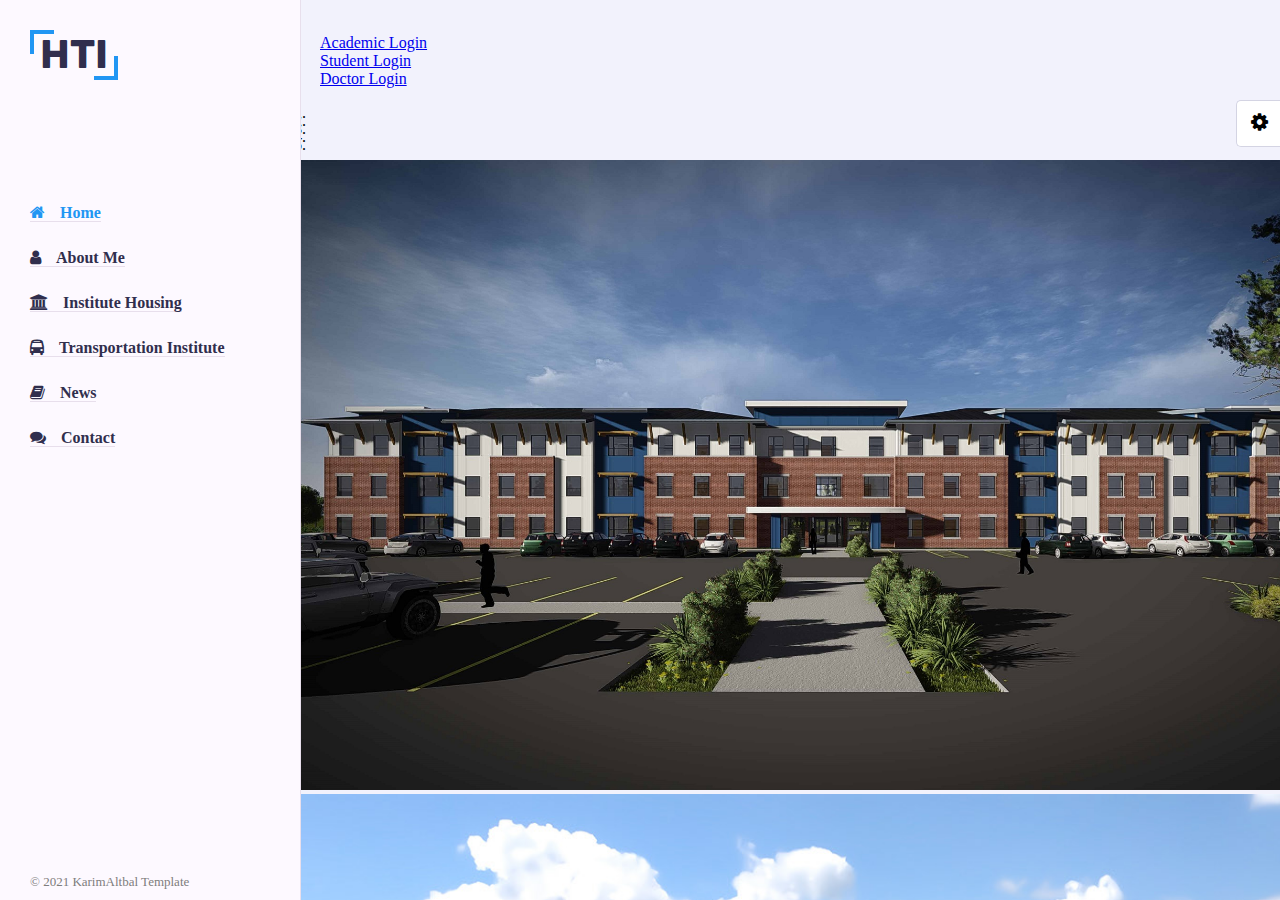
<file: index.html>
<!DOCTYPE html>
<html lang="en">
<head>
  <title>Personal Portfolio</title>
  <meta charset="utf-8">
  <meta name="viewport" content="width=device-width, initial-scale=1">
   <!-- css Files -->
   <link rel="stylesheet" href="https://cdn.jsdelivr.net/npm/bootstrap@4.6.0/dist/css/bootstrap.min.css" integrity="sha384-B0vP5xmATw1+K9KRQjQERJvTumQW0nPEzvF6L/Z6nronJ3oUOFUFpCjEUQouq2+l" crossorigin="anonymous">   
   <link rel="stylesheet" href="css/font-awesome.min.css">
   <link rel="stylesheet" href="css/skins/blue.css">
   <link rel="stylesheet" href="css/stylee.css" >

  <!-- Color Switcher -->
  <link rel="stylesheet" class="alternative-style" title="pink" href="css/skins/pink.css" disabled>
  <link rel="stylesheet" class="alternative-style" title="blue" href="css/skins/blue.css" disabled>
  <link rel="stylesheet" class="alternative-style" title="green" href="css/skins/green.css" disabled>
  <link rel="stylesheet" class="alternative-style" title="orange" href="css/skins/orange.css" disabled>
  <link rel="stylesheet" class="alternative-style" title="yellow" href="css/skins/yellow.css" disabled>
</head>
<body>

<!---------------------------------------(load of page)--------------------------------------------->
  <!--preloader-->
  <div class="preloader">
    <div class="loader">
    </div>
  </div>

<!---------------------------------------(main-container-page)--------------------------------------------->
  <!-- main container -->
  <div class="main-container-page">

<!-----------------(aside-bar)---------------------->
    <!-- Aside -->
    <div class="aside">
      <!-- logo -->
      <div class="logo">
        <a href="#">HTI</a>
      </div>
      <!-- Nav Toggler Btn -->
      <div class="nav-toggler">
        <span></span>
      </div>
      <!-- Nav -->
      <ul class="navv">
        <li><a href="#home" class="active"><i class="fa fa-home"></i>Home</a></li>
        <li><a href="#about"><i class="fa fa-user"></i>About me</a></li>
        <li><a href="#portfolio"><i class="fa fa-university"></i>Institute housing</a></li>
        <li><a href=""><i class="fa fa-bus"></i>Transportation Institute</a></li>
        <li><a href=""><i class="fa fa-book"></i>News</a></li>
        <li><a href="#Contact"><i class="fa fa-comments"></i>Contact</a></li>
      </ul>
      <!-- copyright -->
      <div class="copyright-text">
        &copy; 2021 KarimAltbal Template
      </div>
    </div>
    <!-- Aside End -->
    
<!---------------------------------------(main-content)--------------------------------------------->
    <!-- main content -->
    <div class="main-content">
<!---------------------------------------(section content)------------------------------------------->
      <!-- Home section -->
      <section class="home section active" id="home">
        <div class="container">

          <!--start Nav-->
          <nav class="navbar navbar-dark bg-primary">
            <a class="navbar-brand" href="#">HTI</a>
            <ul class="nav justify-content-end ml-auto">
              <li class="nav-item">
                <a class="nav-link badge badge-dark" href="#">Academic Login</a>
              </li>
              <li class="nav-item">
                <a class="nav-link badge badge-dark" href="#">Student Login</a>
              </li>
              <li class="nav-item">
                <a class="nav-link badge badge-dark" href="#">Doctor Login</a>
              </li>
            </ul>
          </nav>
          <!--end Nav-->
                
          <!---------------->
          <!--start header-->
          <header>
            <div id="carouselExampleIndicators" class="carousel slide" data-ride="carousel">
                  <div class="ovarlary_image"></div>
                    <ol class="carousel-indicators">
                      <li data-target="#carouselExampleIndicators" data-slide-to="0" class="active"></li>
                      <li data-target="#carouselExampleIndicators" data-slide-to="1"></li>
                      <li data-target="#carouselExampleIndicators" data-slide-to="2"></li>
                      <li data-target="#carouselExampleIndicators" data-slide-to="3"></li>
                      <li data-target="#carouselExampleIndicators" data-slide-to="4"></li>
                    </ol>
                    <div class="carousel-inner">
                      <div class="carousel-item active">
                        <img src="images/housing/Mainstreet-Cropped.jpg" class="d-block w-100" alt="...">
                      </div>
                      <div class="carousel-item">
                        <img src="images/housing/a1.jpg" class="d-block w-100" alt="...">
                      </div>
                      <div class="carousel-item">
                        <img src="images/housing/a2.jpg" class="d-block w-100" alt="...">
                      </div>
                      <div class="carousel-item">
                        <img src="images/housing/a3.jpg" class="d-block w-100" alt="...">
                      </div>
                      <div class="carousel-item">
                        <img src="images/housing/a4.jpg" class="d-block w-100" alt="...">
                      </div>
                    </div>
                </div>
                <!--<svg xmlns="http://www.w3.org/2000/svg" viewBox="0 0 1440 320"><path fill="#f2f2fc" fill-opacity="1" d="M0,128L120,154.7C240,181,480,235,720,224C960,213,1200,139,1320,101.3L1440,64L1440,320L1320,320C1200,320,960,320,720,320C480,320,240,320,120,320L0,320Z"></path></svg>-->
                <div class="ovarlay2"></div>
              </header> 
            <!--end header-->

            <!--start download-->
              <section class="download">
                <div class="container">
                  <div class="content-download">
                    <p>Higher Technological Institute</p>
                    <p>VR 360°</p>
                    <button class="btn btn-danger">watch now</button>
                  </div>
                </div>
              </section>
            <!--end download-->

            <!--start height-->
            <section class="hh">
            </section>
            <!--end height-->

            <!--start comment-->

            <section class='contact-us' id='contact-us'>
              <div class='container'>
                <div class='heading text-center'>
                  <i class='fa fa-comment fa-5x'></i>
                  <h2>Your-Comment</h2>
                </div>
                <div class='row'>
                  <div class='containt col-md-6'>
                    <input class='form-control form-group  input-lg' placeholder='User-Name' type='text'/>
                    <input class='form-control form-group  input-lg' placeholder='E-Mail' type='email'/>
                    <input class='form-control form-group input-lg' placeholder='Call-Phone' type='text'/>
                  </div>
                  <div class='containt col-md-6'>
                    <textarea class='input-lg form-control form-group' placeholder='Your Message'></textarea>
                    <button class='btn btn-primary btn-block btn-lg'>Submit</button>
                  </div>
                </div>
              </div>
            </section>
            
            <!--end comment-->

            
            <!--start footer-->
              <footer>
                <div class="conect-footer">
                  <p>© 2021 KarimAltbal Template</p>
                </div>
              </footer>
            <!--end footar-->


        </div>
      </section>
      <!-- Home section End -->

<!---------------------------------------( start About section)--------------------------------------------->
    
      <!-- About section -->
      <section class="about section" id="about">
        <div class="container">
          <div class="row">
            <div class="section-tittle padd-15">
              <h2>About Me</h2>
            </div>
          </div>
          <div class="row">
            <div class="about-content padd-15">
              <div class="row">
                <div class="about-text padd-15">
                  <h3>I'm Aya AbuElsoud <span>web Developer</span> </h3>
                  <p>Hi! My name is Aya AbuElsoud. I am a Web Developer, and I'm a very passionate, Fast learner, and dedicated to my work.
                    I enjoy every step of the design process, from discussion and collaboration.</p>
                </div>
              </div>

              <div class="row">
                <div class="personal-info padd-15">
                  <div class="row">
                    <div class="info-item padd-15">
                      <p>Birthday : <span>1 September 1998</span></p>
                    </div>
                    <div class="info-item padd-15">
                      <p>Age :<span>22</span></p>
                    </div>
                    <div class="info-item padd-15">
                      <p>Email : <span>info@gmail.com</span></p>
                    </div>
                    <div class="info-item padd-15">
                      <p>Degree : <span>Computer Science</span></p>
                    </div>
                    <div class="info-item padd-15">
                      <p> Phone : <span>+91 8800 000 000</span></p>
                    </div>
                    <div class="info-item padd-15">
                      <p>City : <span>Mansoura, Egypt</span></p>
                    </div>
                  </div>

                  <div class="row">
                    <div class="buttons padd-15">
                      <a href="#" class="btn">Download CV</a>
                      <a href="#Contact" class="btn hire-me">Hire Me</a>
                    </div>
                  </div>

                </div>

                <div class="skills padd-15">
                  <div class="row">
                    <div class="skill-item padd-15">
                      <h5>HTML</h5>
                      <div class="progress">
                        <div class="progress-in" style="width: 95%;"></div>
                        <div class="skill-percent">95%</div>
                      </div>
                    </div>

                    <div class="skill-item padd-15">
                      <h5>CSS</h5>
                      <div class="progress">
                        <div class="progress-in" style="width: 90%;"></div>
                        <div class="skill-percent">90%</div>
                      </div>
                    </div>

                    <div class="skill-item padd-15">
                      <h5>javascript</h5>
                      <div class="progress">
                        <div class="progress-in" style="width: 60%;"></div>
                        <div class="skill-percent">60%</div>
                      </div>
                    </div>

                    <div class="skill-item padd-15">
                      <h5>Bootstrab</h5>
                      <div class="progress">
                        <div class="progress-in" style="width: 80%;"></div>
                        <div class="skill-percent">80%</div>
                      </div>
                    </div>

                  </div>
                </div>
              </div>

              <div class="row">
                <div class="education padd-15">
                  <h3 class="title">Education</h3>
                  <div class="row">
                    <div class="timeline-box padd-15">
                      <div class="timeline shadow-dark">
                        <!-- Timeline Item -->
                        <div class="timeline-item">
                          <div class="circle-dot"></div>
                          <h6 class="timeline-date"><i class="fa fa-calendar"></i> 2016 - 2020</h6>
                          <h4 class="timeline-tittle">Bachelor Degree</h4>
                          <p class="timeline-text">
                            Bachelor of computer science, Faculty of Computers and Information, Mansoura University, Egypt.
                          </p>
                        </div>
                        <!-- Timeline Item End -->
                      </div>
                    </div>
                  </div>
                </div>

                <div class="experience padd-15">
                  <h3 class="title">Experience</h3>
                  <div class="row">
                    <div class="timeline-box padd-15">
                      <div class="timeline shadow-dark">

                        <!-- Timeline Item -->
                        <div class="timeline-item">
                          <div class="circle-dot"></div>
                          <h6 class="timeline-date"><i class="fa fa-calendar"></i>August to November 2020</h6>
                          <h4 class="timeline-tittle">Youth Enablement for freelancing - MCIT<br>web development track - full stack training at YAT Learning Solutions
                          </h4>
                          <p class="timeline-text">
                            Soft Skills [from 16 to 20 August 2020]<br>
                            web development track - full stack training at YAT Learning Solutions <br>
                            180 Hours [August 31 / 2020 - November 2 / 2020]<br>
                            Studied: HTML5 & CSS3, JavaScript, UI/UX Design basic, jQuery, Bootstrap, My SQL,PHP, Laravel
                          </p>
                        </div>
                        <!-- Timeline Item End -->
                        <!-- Timeline Item -->
                        <div class="timeline-item">
                          <div class="circle-dot"></div>
                          <h6 class="timeline-date"><i class="fa fa-calendar"></i>August 17 - October 4 /2020</h6>
                          <h4 class="timeline-tittle">Dot Net (Web development) summer training at Information Technology Institute (ITI)</h4>
                          <p class="timeline-text">
                            Online Training at ITI Mansoura branch, 120 Hour, Studied: C#, SQL Server, ASP.NET
                          </p>
                        </div>
                        <!-- Timeline Item End -->
                      </div>
                    </div>
                  </div>
                </div>
              </div>
            </div>
          </div>
        </div>
      </section>
      <!-- About section End-->

<!---------------------------------------( end About section)--------------------------------------------->


<!---------------------------------------( start Institute housing section)--------------------------------------------->

      <!-- Projects section -->
      <section class="Portfolio section" id="portfolio">
        <div class="container">
          <div class="section-tittle padd-15">
            <h2>Institute housing</h2>
          </div>
          <div class="row">
                <div class="container-items">
                  <div class="items-img">
                    <a href="http://www.hti.edu.eg/ar/"><img class="img-thumbnail" src="images/home.jpg"></a>
                  </div>
                  <div class="items-ovarlay">
                    
                  </div>
                </div>
                <div class="container-items">
                  <div class="items-img">
                    <a href="www.google.com"><img class="img-thumbnail" src="images/home.jpg"></a>
                  </div>
                  <div class="items-ovarlay">
                    <h4>Html</h4>
                  </div>
                </div>
                <div class="container-items">
                  <div class="items-img">
                    <a href="www.google.com"><img class="img-thumbnail" src="images/home.jpg"></a>
                  </div>
                  <div class="items-ovarlay">
                    <h4>Html</h4>
                  </div>
                </div>
                <div class="container-items">
                  <div class="items-img">
                    <a href="www.google.com"><img class="img-thumbnail" src="images/home.jpg"></a>
                  </div>
                  <div class="items-ovarlay">
                    <h4>Html</h4>
                  </div>
                </div>
                <div class="container-items">
                  <div class="items-img">
                    <a href="www.google.com"><img class="img-thumbnail" src="images/home.jpg"></a>
                  </div>
                  <div class="items-ovarlay">
                    <h4>Html</h4>
                  </div>
                </div>
                <div class="container-items">
                  <div class="items-img">
                    <a href="www.google.com"><img class="img-thumbnail" src="images/home.jpg"></a>
                  </div>
                  <div class="items-ovarlay">
                    <h4>Html</h4>
                  </div>
                </div>
            </div>
          </div>
      </section>
      <!-- Projects section End -->

<!---------------------------------------( end Institute housing section)--------------------------------------------->
      

<!---------------------------------------( start Contact section)--------------------------------------------->

      <!-- Contact section -->
      <section class="Contact section" id="Contact">
        <div class="container">
          <div class="row">
            <div class="section-tittle padd-15">
              <h2>Contact-us</h2>
            </div>
          </div>
          <div class="row">
            <!-- contact-info-item -->
            <div class="contact-info-item padd-15">
              <div class="icon"><i class="fa fa-phone"></i></div>
              <h4>Call Us On</h4>
              <p>+01 128 596 367</p>
            </div>
            <!-- contact-info-item End -->

            <!-- contact-info-item -->
            <div class="contact-info-item padd-15">
              <div class="icon"><i class="fa fa-map-marker"></i></div>
              <h4>Office</h4>
              <p>10th Ramadan, Al-Sharkia, Egypt</p>
            </div>
            <!-- contact-info-item End -->

            <!-- contact-info-item -->
            <div class="contact-info-item padd-15">
              <div class="icon"><i class="fa fa-envelope"></i></div>
              <h4>Email</h4>
              <p>info@gmail.com</p>
            </div>
            <!-- contact-info-item End -->
          </div>

          <!-- Contact form -->
          <div class="row">
            <form class="contact-form padd-15">
              <div class="row">
                <div class="form-item col-6 padd-15">
                  <div class="form-group">
                    <input type="text" class="form-control" placeholder="Name*" required>
                  </div>
                </div>

                <div class="form-item col-6 padd-15">
                  <div class="form-group">
                    <input type="text" class="form-control" placeholder="Email*" required>
                  </div>
                </div>
              </div>

              <div class="row">
                  <div class="form-item col-12 padd-15">
                    <div class="form-group">
                      <input type="text" class="form-control" placeholder="Sunject*" required>
                    </div>
                  </div>
              </div>

              <div class="row">
                  <div class="form-item col-12 padd-15">
                    <div class="form-group">
                      <textarea class="form-control" placeholder="Your Message..*" required></textarea>
                    </div>
                  </div>
              </div>

              <div class="row">
                  <div class="col-12 padd-15">
                    <button type="submit" class="btn">Send Message</button>
                  </div>
              </div>

            </form>
          </div>
          <!--Contact form End-->

        </div>
      </section>
      <!-- Contact section End -->

    </div>
    <!-- main content End -->
  </div>
  <!-- main container End -->

<!---------------------------------------( end Contact section)--------------------------------------------->



<!---------------------------------------(load of page)--------------------------------------------->

  <!--Color style switcher-->
  <div class="style-switcher">
    <div class="toggle-style-switcher">
      <i class="fa fa-cog fa-spin"></i>
    </div>

    <h5>Style Switcher</h5>
    <ul>
      <li><a href="javascript:void(0);" title="pink" style="background-color: #ec1839" onclick="setActiveStyle('pink')"></a> </li>
      <li><a href="javascript:void(0);" title="blue" style="background-color: #2196f3" onclick="setActiveStyle('blue')"></a> </li>
      <li><a href="javascript:void(0);" title="green" style="background-color: #72b626" onclick="setActiveStyle('green')"></a> </li>
      <li><a href="javascript:void(0);" title="orange" style="background-color: #fa5b0f" onclick="setActiveStyle('orange')"></a></li>
      <li><a href="javascript:void(0);" title="yellow" style="background-color: #ffb400" onclick="setActiveStyle('yellow')"></a></li>
    </ul>
    
    <h5>Body Skin</h5>
    <label>
      <input type="radio" class="body-skin" name="body-style" value="light" checked> Light
    </label>
    <label>
      <input type="radio" class="body-skin" name="body-style" value="dark"> Dark
    </label>
  </div>
  <!--Color style switcher End-->
  
  <!---------------------------------------(load of page)--------------------------------------------->

  <!--JS-->
  <script src="https://code.jquery.com/jquery-3.5.1.slim.min.js" integrity="sha384-DfXdz2htPH0lsSSs5nCTpuj/zy4C+OGpamoFVy38MVBnE+IbbVYUew+OrCXaRkfj" crossorigin="anonymous"></script>
  <script src="https://cdn.jsdelivr.net/npm/popper.js@1.16.1/dist/umd/popper.min.js" integrity="sha384-9/reFTGAW83EW2RDu2S0VKaIzap3H66lZH81PoYlFhbGU+6BZp6G7niu735Sk7lN" crossorigin="anonymous"></script>
  <script src="https://cdn.jsdelivr.net/npm/bootstrap@4.6.0/dist/js/bootstrap.min.js" integrity="sha384-+YQ4JLhjyBLPDQt//I+STsc9iw4uQqACwlvpslubQzn4u2UU2UFM80nGisd026JF" crossorigin="anonymous"></script>  <script src="js/script.js"></script>
  <script src="js/ColorSwitcher.js"></script>
</body>
</html>
</file>
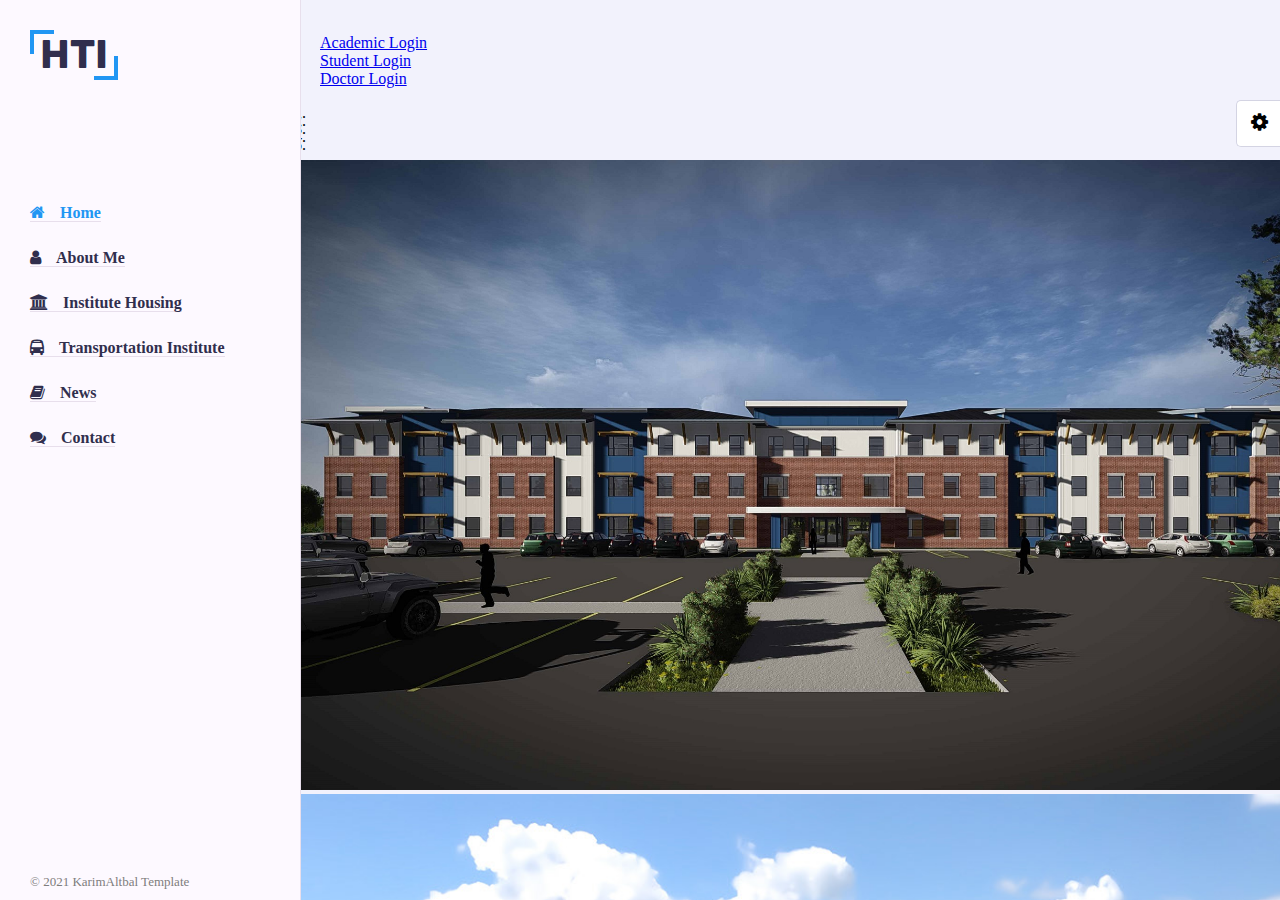
<file: Portfolio Project for Web Design for Everybody Capstonee/index.html>
<!DOCTYPE html>
<html lang="en">
<head>
  <title>Personal Portfolio</title>
  <meta charset="utf-8">
  <meta name="viewport" content="width=device-width, initial-scale=1">
   <!-- css Files -->
   <link rel="stylesheet" href="https://cdn.jsdelivr.net/npm/bootstrap@4.6.0/dist/css/bootstrap.min.css" integrity="sha384-B0vP5xmATw1+K9KRQjQERJvTumQW0nPEzvF6L/Z6nronJ3oUOFUFpCjEUQouq2+l" crossorigin="anonymous">   
   <link rel="stylesheet" href="css/font-awesome.min.css">
   <link rel="stylesheet" href="css/skins/blue.css">
   <link rel="stylesheet" href="css/stylee.css" >

  <!-- Color Switcher -->
  <link rel="stylesheet" class="alternative-style" title="pink" href="css/skins/pink.css" disabled>
  <link rel="stylesheet" class="alternative-style" title="blue" href="css/skins/blue.css" disabled>
  <link rel="stylesheet" class="alternative-style" title="green" href="css/skins/green.css" disabled>
  <link rel="stylesheet" class="alternative-style" title="orange" href="css/skins/orange.css" disabled>
  <link rel="stylesheet" class="alternative-style" title="yellow" href="css/skins/yellow.css" disabled>
</head>
<body>

<!---------------------------------------(load of page)--------------------------------------------->
  <!--preloader-->
  <div class="preloader">
    <div class="loader">
    </div>
  </div>

<!---------------------------------------(main-container-page)--------------------------------------------->
  <!-- main container -->
  <div class="main-container-page">

<!-----------------(aside-bar)---------------------->
    <!-- Aside -->
    <div class="aside">
      <!-- logo -->
      <div class="logo">
        <a href="#">HTI</a>
      </div>
      <!-- Nav Toggler Btn -->
      <div class="nav-toggler">
        <span></span>
      </div>
      <!-- Nav -->
      <ul class="navv">
        <li><a href="#home" class="active"><i class="fa fa-home"></i>Home</a></li>
        <li><a href="#about"><i class="fa fa-user"></i>About me</a></li>
        <li><a href="#portfolio"><i class="fa fa-university"></i>Institute housing</a></li>
        <li><a href=""><i class="fa fa-bus"></i>Transportation Institute</a></li>
        <li><a href=""><i class="fa fa-book"></i>News</a></li>
        <li><a href="#Contact"><i class="fa fa-comments"></i>Contact</a></li>
      </ul>
      <!-- copyright -->
      <div class="copyright-text">
        &copy; 2021 KarimAltbal Template
      </div>
    </div>
    <!-- Aside End -->
    
<!---------------------------------------(main-content)--------------------------------------------->
    <!-- main content -->
    <div class="main-content">
<!---------------------------------------(section content)------------------------------------------->
      <!-- Home section -->
      <section class="home section active" id="home">
        <div class="container">

          <!--start Nav-->
          <nav class="navbar navbar-dark bg-primary">
            <a class="navbar-brand" href="#">HTI</a>
            <ul class="nav justify-content-end ml-auto">
              <li class="nav-item">
                <a class="nav-link badge badge-dark" href="#">Academic Login</a>
              </li>
              <li class="nav-item">
                <a class="nav-link badge badge-dark" href="#">Student Login</a>
              </li>
              <li class="nav-item">
                <a class="nav-link badge badge-dark" href="#">Doctor Login</a>
              </li>
            </ul>
          </nav>
          <!--end Nav-->
                
          <!---------------->
          <!--start header-->
          <header>
            <div id="carouselExampleIndicators" class="carousel slide" data-ride="carousel">
                  <div class="ovarlary_image"></div>
                    <ol class="carousel-indicators">
                      <li data-target="#carouselExampleIndicators" data-slide-to="0" class="active"></li>
                      <li data-target="#carouselExampleIndicators" data-slide-to="1"></li>
                      <li data-target="#carouselExampleIndicators" data-slide-to="2"></li>
                      <li data-target="#carouselExampleIndicators" data-slide-to="3"></li>
                      <li data-target="#carouselExampleIndicators" data-slide-to="4"></li>
                    </ol>
                    <div class="carousel-inner">
                      <div class="carousel-item active">
                        <img src="images/housing/Mainstreet-Cropped.jpg" class="d-block w-100" alt="...">
                      </div>
                      <div class="carousel-item">
                        <img src="images/housing/a1.jpg" class="d-block w-100" alt="...">
                      </div>
                      <div class="carousel-item">
                        <img src="images/housing/a2.jpg" class="d-block w-100" alt="...">
                      </div>
                      <div class="carousel-item">
                        <img src="images/housing/a3.jpg" class="d-block w-100" alt="...">
                      </div>
                      <div class="carousel-item">
                        <img src="images/housing/a4.jpg" class="d-block w-100" alt="...">
                      </div>
                    </div>
                </div>
                <!--<svg xmlns="http://www.w3.org/2000/svg" viewBox="0 0 1440 320"><path fill="#f2f2fc" fill-opacity="1" d="M0,128L120,154.7C240,181,480,235,720,224C960,213,1200,139,1320,101.3L1440,64L1440,320L1320,320C1200,320,960,320,720,320C480,320,240,320,120,320L0,320Z"></path></svg>-->
                <div class="ovarlay2"></div>
              </header> 
            <!--end header-->

            <!--start download-->
              <section class="download">
                <div class="container">
                  <div class="content-download">
                    <p>Higher Technological Institute</p>
                    <p>VR 360°</p>
                    <button class="btn btn-danger">watch now</button>
                  </div>
                </div>
              </section>
            <!--end download-->

            <!--start height-->
            <section class="hh">
            </section>
            <!--end height-->

            <!--start comment-->

            <section class='contact-us' id='contact-us'>
              <div class='container'>
                <div class='heading text-center'>
                  <i class='fa fa-comment fa-5x'></i>
                  <h2>Your-Comment</h2>
                </div>
                <div class='row'>
                  <div class='containt col-md-6'>
                    <input class='form-control form-group  input-lg' placeholder='User-Name' type='text'/>
                    <input class='form-control form-group  input-lg' placeholder='E-Mail' type='email'/>
                    <input class='form-control form-group input-lg' placeholder='Call-Phone' type='text'/>
                  </div>
                  <div class='containt col-md-6'>
                    <textarea class='input-lg form-control form-group' placeholder='Your Message'></textarea>
                    <button class='btn btn-primary btn-block btn-lg'>Submit</button>
                  </div>
                </div>
              </div>
            </section>
            
            <!--end comment-->

            
            <!--start footer-->
              <footer>
                <div class="conect-footer">
                  <p>© 2021 KarimAltbal Template</p>
                </div>
              </footer>
            <!--end footar-->


        </div>
      </section>
      <!-- Home section End -->

<!---------------------------------------( start About section)--------------------------------------------->
    
      <!-- About section -->
      <section class="about section" id="about">
        <div class="container">
          <div class="row">
            <div class="section-tittle padd-15">
              <h2>About Me</h2>
            </div>
          </div>
          <div class="row">
            <div class="about-content padd-15">
              <div class="row">
                <div class="about-text padd-15">
                  <h3>I'm Aya AbuElsoud <span>web Developer</span> </h3>
                  <p>Hi! My name is Aya AbuElsoud. I am a Web Developer, and I'm a very passionate, Fast learner, and dedicated to my work.
                    I enjoy every step of the design process, from discussion and collaboration.</p>
                </div>
              </div>

              <div class="row">
                <div class="personal-info padd-15">
                  <div class="row">
                    <div class="info-item padd-15">
                      <p>Birthday : <span>1 September 1998</span></p>
                    </div>
                    <div class="info-item padd-15">
                      <p>Age :<span>22</span></p>
                    </div>
                    <div class="info-item padd-15">
                      <p>Email : <span>info@gmail.com</span></p>
                    </div>
                    <div class="info-item padd-15">
                      <p>Degree : <span>Computer Science</span></p>
                    </div>
                    <div class="info-item padd-15">
                      <p> Phone : <span>+91 8800 000 000</span></p>
                    </div>
                    <div class="info-item padd-15">
                      <p>City : <span>Mansoura, Egypt</span></p>
                    </div>
                  </div>

                  <div class="row">
                    <div class="buttons padd-15">
                      <a href="#" class="btn">Download CV</a>
                      <a href="#Contact" class="btn hire-me">Hire Me</a>
                    </div>
                  </div>

                </div>

                <div class="skills padd-15">
                  <div class="row">
                    <div class="skill-item padd-15">
                      <h5>HTML</h5>
                      <div class="progress">
                        <div class="progress-in" style="width: 95%;"></div>
                        <div class="skill-percent">95%</div>
                      </div>
                    </div>

                    <div class="skill-item padd-15">
                      <h5>CSS</h5>
                      <div class="progress">
                        <div class="progress-in" style="width: 90%;"></div>
                        <div class="skill-percent">90%</div>
                      </div>
                    </div>

                    <div class="skill-item padd-15">
                      <h5>javascript</h5>
                      <div class="progress">
                        <div class="progress-in" style="width: 60%;"></div>
                        <div class="skill-percent">60%</div>
                      </div>
                    </div>

                    <div class="skill-item padd-15">
                      <h5>Bootstrab</h5>
                      <div class="progress">
                        <div class="progress-in" style="width: 80%;"></div>
                        <div class="skill-percent">80%</div>
                      </div>
                    </div>

                  </div>
                </div>
              </div>

              <div class="row">
                <div class="education padd-15">
                  <h3 class="title">Education</h3>
                  <div class="row">
                    <div class="timeline-box padd-15">
                      <div class="timeline shadow-dark">
                        <!-- Timeline Item -->
                        <div class="timeline-item">
                          <div class="circle-dot"></div>
                          <h6 class="timeline-date"><i class="fa fa-calendar"></i> 2016 - 2020</h6>
                          <h4 class="timeline-tittle">Bachelor Degree</h4>
                          <p class="timeline-text">
                            Bachelor of computer science, Faculty of Computers and Information, Mansoura University, Egypt.
                          </p>
                        </div>
                        <!-- Timeline Item End -->
                      </div>
                    </div>
                  </div>
                </div>

                <div class="experience padd-15">
                  <h3 class="title">Experience</h3>
                  <div class="row">
                    <div class="timeline-box padd-15">
                      <div class="timeline shadow-dark">

                        <!-- Timeline Item -->
                        <div class="timeline-item">
                          <div class="circle-dot"></div>
                          <h6 class="timeline-date"><i class="fa fa-calendar"></i>August to November 2020</h6>
                          <h4 class="timeline-tittle">Youth Enablement for freelancing - MCIT<br>web development track - full stack training at YAT Learning Solutions
                          </h4>
                          <p class="timeline-text">
                            Soft Skills [from 16 to 20 August 2020]<br>
                            web development track - full stack training at YAT Learning Solutions <br>
                            180 Hours [August 31 / 2020 - November 2 / 2020]<br>
                            Studied: HTML5 & CSS3, JavaScript, UI/UX Design basic, jQuery, Bootstrap, My SQL,PHP, Laravel
                          </p>
                        </div>
                        <!-- Timeline Item End -->
                        <!-- Timeline Item -->
                        <div class="timeline-item">
                          <div class="circle-dot"></div>
                          <h6 class="timeline-date"><i class="fa fa-calendar"></i>August 17 - October 4 /2020</h6>
                          <h4 class="timeline-tittle">Dot Net (Web development) summer training at Information Technology Institute (ITI)</h4>
                          <p class="timeline-text">
                            Online Training at ITI Mansoura branch, 120 Hour, Studied: C#, SQL Server, ASP.NET
                          </p>
                        </div>
                        <!-- Timeline Item End -->
                      </div>
                    </div>
                  </div>
                </div>
              </div>
            </div>
          </div>
        </div>
      </section>
      <!-- About section End-->

<!---------------------------------------( end About section)--------------------------------------------->


<!---------------------------------------( start Institute housing section)--------------------------------------------->

      <!-- Projects section -->
      <section class="Portfolio section" id="portfolio">
        <div class="container">
          <div class="section-tittle padd-15">
            <h2>Institute housing</h2>
          </div>
          <div class="row">
                <div class="container-items">
                  <div class="items-img">
                    <a href="http://www.hti.edu.eg/ar/"><img class="img-thumbnail" src="images/home.jpg"></a>
                  </div>
                  <div class="items-ovarlay">
                    
                  </div>
                </div>
                <div class="container-items">
                  <div class="items-img">
                    <a href="www.google.com"><img class="img-thumbnail" src="images/home.jpg"></a>
                  </div>
                  <div class="items-ovarlay">
                    <h4>Html</h4>
                  </div>
                </div>
                <div class="container-items">
                  <div class="items-img">
                    <a href="www.google.com"><img class="img-thumbnail" src="images/home.jpg"></a>
                  </div>
                  <div class="items-ovarlay">
                    <h4>Html</h4>
                  </div>
                </div>
                <div class="container-items">
                  <div class="items-img">
                    <a href="www.google.com"><img class="img-thumbnail" src="images/home.jpg"></a>
                  </div>
                  <div class="items-ovarlay">
                    <h4>Html</h4>
                  </div>
                </div>
                <div class="container-items">
                  <div class="items-img">
                    <a href="www.google.com"><img class="img-thumbnail" src="images/home.jpg"></a>
                  </div>
                  <div class="items-ovarlay">
                    <h4>Html</h4>
                  </div>
                </div>
                <div class="container-items">
                  <div class="items-img">
                    <a href="www.google.com"><img class="img-thumbnail" src="images/home.jpg"></a>
                  </div>
                  <div class="items-ovarlay">
                    <h4>Html</h4>
                  </div>
                </div>
            </div>
          </div>
      </section>
      <!-- Projects section End -->

<!---------------------------------------( end Institute housing section)--------------------------------------------->
      

<!---------------------------------------( start Contact section)--------------------------------------------->

      <!-- Contact section -->
      <section class="Contact section" id="Contact">
        <div class="container">
          <div class="row">
            <div class="section-tittle padd-15">
              <h2>Contact-us</h2>
            </div>
          </div>
          <div class="row">
            <!-- contact-info-item -->
            <div class="contact-info-item padd-15">
              <div class="icon"><i class="fa fa-phone"></i></div>
              <h4>Call Us On</h4>
              <p>+01 128 596 367</p>
            </div>
            <!-- contact-info-item End -->

            <!-- contact-info-item -->
            <div class="contact-info-item padd-15">
              <div class="icon"><i class="fa fa-map-marker"></i></div>
              <h4>Office</h4>
              <p>10th Ramadan, Al-Sharkia, Egypt</p>
            </div>
            <!-- contact-info-item End -->

            <!-- contact-info-item -->
            <div class="contact-info-item padd-15">
              <div class="icon"><i class="fa fa-envelope"></i></div>
              <h4>Email</h4>
              <p>info@gmail.com</p>
            </div>
            <!-- contact-info-item End -->
          </div>

          <!-- Contact form -->
          <div class="row">
            <form class="contact-form padd-15">
              <div class="row">
                <div class="form-item col-6 padd-15">
                  <div class="form-group">
                    <input type="text" class="form-control" placeholder="Name*" required>
                  </div>
                </div>

                <div class="form-item col-6 padd-15">
                  <div class="form-group">
                    <input type="text" class="form-control" placeholder="Email*" required>
                  </div>
                </div>
              </div>

              <div class="row">
                  <div class="form-item col-12 padd-15">
                    <div class="form-group">
                      <input type="text" class="form-control" placeholder="Sunject*" required>
                    </div>
                  </div>
              </div>

              <div class="row">
                  <div class="form-item col-12 padd-15">
                    <div class="form-group">
                      <textarea class="form-control" placeholder="Your Message..*" required></textarea>
                    </div>
                  </div>
              </div>

              <div class="row">
                  <div class="col-12 padd-15">
                    <button type="submit" class="btn">Send Message</button>
                  </div>
              </div>

            </form>
          </div>
          <!--Contact form End-->

        </div>
      </section>
      <!-- Contact section End -->

    </div>
    <!-- main content End -->
  </div>
  <!-- main container End -->

<!---------------------------------------( end Contact section)--------------------------------------------->



<!---------------------------------------(load of page)--------------------------------------------->

  <!--Color style switcher-->
  <div class="style-switcher">
    <div class="toggle-style-switcher">
      <i class="fa fa-cog fa-spin"></i>
    </div>

    <h5>Style Switcher</h5>
    <ul>
      <li><a href="javascript:void(0);" title="pink" style="background-color: #ec1839" onclick="setActiveStyle('pink')"></a> </li>
      <li><a href="javascript:void(0);" title="blue" style="background-color: #2196f3" onclick="setActiveStyle('blue')"></a> </li>
      <li><a href="javascript:void(0);" title="green" style="background-color: #72b626" onclick="setActiveStyle('green')"></a> </li>
      <li><a href="javascript:void(0);" title="orange" style="background-color: #fa5b0f" onclick="setActiveStyle('orange')"></a></li>
      <li><a href="javascript:void(0);" title="yellow" style="background-color: #ffb400" onclick="setActiveStyle('yellow')"></a></li>
    </ul>
    
    <h5>Body Skin</h5>
    <label>
      <input type="radio" class="body-skin" name="body-style" value="light" checked> Light
    </label>
    <label>
      <input type="radio" class="body-skin" name="body-style" value="dark"> Dark
    </label>
  </div>
  <!--Color style switcher End-->
  
  <!---------------------------------------(load of page)--------------------------------------------->

  <!--JS-->
  <script src="https://code.jquery.com/jquery-3.5.1.slim.min.js" integrity="sha384-DfXdz2htPH0lsSSs5nCTpuj/zy4C+OGpamoFVy38MVBnE+IbbVYUew+OrCXaRkfj" crossorigin="anonymous"></script>
  <script src="https://cdn.jsdelivr.net/npm/popper.js@1.16.1/dist/umd/popper.min.js" integrity="sha384-9/reFTGAW83EW2RDu2S0VKaIzap3H66lZH81PoYlFhbGU+6BZp6G7niu735Sk7lN" crossorigin="anonymous"></script>
  <script src="https://cdn.jsdelivr.net/npm/bootstrap@4.6.0/dist/js/bootstrap.min.js" integrity="sha384-+YQ4JLhjyBLPDQt//I+STsc9iw4uQqACwlvpslubQzn4u2UU2UFM80nGisd026JF" crossorigin="anonymous"></script>  <script src="js/script.js"></script>
  <script src="js/ColorSwitcher.js"></script>
</body>
</html>
</file>
<file: css/skins/blue.css>
/* BLUE color style */

.aside .logo a::before{
    border-top: 4px  solid #2196f3;
    border-left: 4px solid #2196f3; 
}
.aside .logo a::after{
    border-bottom: 4px  solid #2196f3;
    border-right: 4px solid #2196f3;
}

.aside .navv li a:hover,
.aside .navv li a.active,
body.dark .aside .navv li a.active,
body.dark .aside .navv li a:hover,
.about .about-content .about-text h3 span,
body.dark .Portfolio .portfolio-filter button.active,
.Portfolio .portfolio-filter button.active,
.Portfolio .portfolio-item .portfolio-info .icon .fa,
.lightbox .lightbox-controls .next-item .fa,
.lightbox .lightbox-controls .prev-item .fa,
.Contact .contact-info-item .icon .fa
{
    color: #2196f3;
}

.btn,
.section-tittle h2::before,
.section-tittle h2::after,
.aside .nav-toggler span,
.aside .nav-toggler span::before,
.aside .nav-toggler span::after,
.home .intro .social-link a,
.about .about-content .skills .skill-item .progress-in,
.about .about-content .timeline .timeline-item::before,
.about .about-content .timeline .circle-dot
{
    background-color: #2196f3;
}

.Portfolio .portfolio-filter button.active{
    border-color: #2196f3;
}
</file>
<file: css/skins/pink.css>
/* Pink color style */

.aside .logo a::before{
    border-top: 4px  solid #ec1839;
    border-left: 4px solid #ec1839; 
}
.aside .logo a::after{
    border-bottom: 4px  solid #ec1839;
    border-right: 4px solid #ec1839;
}

.aside .navv li a:hover,
body.dark .aside .navv li a.active,
body.dark .aside .navv li a:hover,
.aside .navv li a.active,
.about .about-content .about-text h3 span,
body.dark .Portfolio .portfolio-filter button.active,
.Portfolio .portfolio-filter button.active,
.Portfolio .portfolio-item .portfolio-info .icon .fa,
.lightbox .lightbox-controls .next-item .fa,
.lightbox .lightbox-controls .prev-item .fa,
.Contact .contact-info-item .icon .fa
{
    color: #ec1839;
}

.btn,
.section-tittle h2::before,
.section-tittle h2::after,
.aside .nav-toggler span,
.aside .nav-toggler span::before,
.aside .nav-toggler span::after,
.home .intro .social-link a,
.about .about-content .skills .skill-item .progress-in,
.about .about-content .timeline .timeline-item::before,
.about .about-content .timeline .circle-dot
{
    background-color: #ec1839;
}

.Portfolio .portfolio-filter button.active{
    border-color: #ec1839;
}
</file>
<file: css/skins/green.css>
/* Green color style */

.aside .logo a::before{
    border-top: 4px  solid #72b626;
    border-left: 4px solid #72b626; 
}
.aside .logo a::after{
    border-bottom: 4px  solid #72b626;
    border-right: 4px solid #72b626;
}

.aside .navv li a:hover,
.aside .navv li a.active,
body.dark .aside .navv li a.active,
body.dark .aside .navv li a:hover,
.about .about-content .about-text h3 span,
body.dark .Portfolio .portfolio-filter button.active,
.Portfolio .portfolio-filter button.active,
.Portfolio .portfolio-item .portfolio-info .icon .fa,
.lightbox .lightbox-controls .next-item .fa,
.lightbox .lightbox-controls .prev-item .fa,
.Contact .contact-info-item .icon .fa
{
    color: #72b626;
}

.btn,
.section-tittle h2::before,
.section-tittle h2::after,
.aside .nav-toggler span,
.aside .nav-toggler span::before,
.aside .nav-toggler span::after,
.home .intro .social-link a,
.about .about-content .skills .skill-item .progress-in,
.about .about-content .timeline .timeline-item::before,
.about .about-content .timeline .circle-dot
{
    background-color: #72b626;
}

.Portfolio .portfolio-filter button.active{
    border-color: #72b626;
}
</file>
<file: css/skins/orange.css>
/* ORANGE color style */

.aside .logo a::before{
    border-top: 4px  solid #fa5b0f;
    border-left: 4px solid #fa5b0f; 
}
.aside .logo a::after{
    border-bottom: 4px  solid #fa5b0f;
    border-right: 4px solid #fa5b0f;
}

.aside .navv li a:hover,
body.dark .aside .navv li a.active,
body.dark .aside .navv li a:hover,
.aside .navv li a.active,
.about .about-content .about-text h3 span,
body.dark .Portfolio .portfolio-filter button.active,
.Portfolio .portfolio-filter button.active,
.Portfolio .portfolio-item .portfolio-info .icon .fa,
.lightbox .lightbox-controls .next-item .fa,
.lightbox .lightbox-controls .prev-item .fa,
.Contact .contact-info-item .icon .fa
{
    color: #fa5b0f;
}

.btn,
.section-tittle h2::before,
.section-tittle h2::after,
.aside .nav-toggler span,
.aside .nav-toggler span::before,
.aside .nav-toggler span::after,
.home .intro .social-link a,
.about .about-content .skills .skill-item .progress-in,
.about .about-content .timeline .timeline-item::before,
.about .about-content .timeline .circle-dot
{
    background-color: #fa5b0f;
}

.Portfolio .portfolio-filter button.active{
    border-color: #fa5b0f;
}
</file>
<file: css/skins/yellow.css>
/* YELLOW color style */

.aside .logo a::before{
    border-top: 4px  solid #ffb400;
    border-left: 4px solid #ffb400; 
}
.aside .logo a::after{
    border-bottom: 4px  solid #ffb400;
    border-right: 4px solid #ffb400;
}

.aside .navv li a:hover,
.aside .navv li a.active,
body.dark .aside .navv li a.active,
body.dark .aside .navv li a:hover,
.about .about-content .about-text h3 span,
body.dark .Portfolio .portfolio-filter button.active,
.Portfolio .portfolio-filter button.active,
.Portfolio .portfolio-item .portfolio-info .icon .fa,
.lightbox .lightbox-controls .next-item .fa,
.lightbox .lightbox-controls .prev-item .fa,
.Contact .contact-info-item .icon .fa
{
    color: #ffb400;
}

.btn,
.section-tittle h2::before,
.section-tittle h2::after,
.aside .nav-toggler span,
.aside .nav-toggler span::before,
.aside .nav-toggler span::after,
.home .intro .social-link a,
.about .about-content .skills .skill-item .progress-in,
.about .about-content .timeline .timeline-item::before,
.about .about-content .timeline .circle-dot
{
    background-color: #ffb400;
}

.Portfolio .portfolio-filter button.active{
    border-color: #ffb400;
}
</file>
<file: Portfolio Project for Web Design for Everybody Capstonee/css/skins/blue.css>
/* BLUE color style */

.aside .logo a::before{
    border-top: 4px  solid #2196f3;
    border-left: 4px solid #2196f3; 
}
.aside .logo a::after{
    border-bottom: 4px  solid #2196f3;
    border-right: 4px solid #2196f3;
}

.aside .navv li a:hover,
.aside .navv li a.active,
body.dark .aside .navv li a.active,
body.dark .aside .navv li a:hover,
.about .about-content .about-text h3 span,
body.dark .Portfolio .portfolio-filter button.active,
.Portfolio .portfolio-filter button.active,
.Portfolio .portfolio-item .portfolio-info .icon .fa,
.lightbox .lightbox-controls .next-item .fa,
.lightbox .lightbox-controls .prev-item .fa,
.Contact .contact-info-item .icon .fa
{
    color: #2196f3;
}

.btn,
.section-tittle h2::before,
.section-tittle h2::after,
.aside .nav-toggler span,
.aside .nav-toggler span::before,
.aside .nav-toggler span::after,
.home .intro .social-link a,
.about .about-content .skills .skill-item .progress-in,
.about .about-content .timeline .timeline-item::before,
.about .about-content .timeline .circle-dot
{
    background-color: #2196f3;
}

.Portfolio .portfolio-filter button.active{
    border-color: #2196f3;
}
</file>
<file: Portfolio Project for Web Design for Everybody Capstonee/css/skins/pink.css>
/* Pink color style */

.aside .logo a::before{
    border-top: 4px  solid #ec1839;
    border-left: 4px solid #ec1839; 
}
.aside .logo a::after{
    border-bottom: 4px  solid #ec1839;
    border-right: 4px solid #ec1839;
}

.aside .navv li a:hover,
body.dark .aside .navv li a.active,
body.dark .aside .navv li a:hover,
.aside .navv li a.active,
.about .about-content .about-text h3 span,
body.dark .Portfolio .portfolio-filter button.active,
.Portfolio .portfolio-filter button.active,
.Portfolio .portfolio-item .portfolio-info .icon .fa,
.lightbox .lightbox-controls .next-item .fa,
.lightbox .lightbox-controls .prev-item .fa,
.Contact .contact-info-item .icon .fa
{
    color: #ec1839;
}

.btn,
.section-tittle h2::before,
.section-tittle h2::after,
.aside .nav-toggler span,
.aside .nav-toggler span::before,
.aside .nav-toggler span::after,
.home .intro .social-link a,
.about .about-content .skills .skill-item .progress-in,
.about .about-content .timeline .timeline-item::before,
.about .about-content .timeline .circle-dot
{
    background-color: #ec1839;
}

.Portfolio .portfolio-filter button.active{
    border-color: #ec1839;
}
</file>
<file: Portfolio Project for Web Design for Everybody Capstonee/css/skins/green.css>
/* Green color style */

.aside .logo a::before{
    border-top: 4px  solid #72b626;
    border-left: 4px solid #72b626; 
}
.aside .logo a::after{
    border-bottom: 4px  solid #72b626;
    border-right: 4px solid #72b626;
}

.aside .navv li a:hover,
.aside .navv li a.active,
body.dark .aside .navv li a.active,
body.dark .aside .navv li a:hover,
.about .about-content .about-text h3 span,
body.dark .Portfolio .portfolio-filter button.active,
.Portfolio .portfolio-filter button.active,
.Portfolio .portfolio-item .portfolio-info .icon .fa,
.lightbox .lightbox-controls .next-item .fa,
.lightbox .lightbox-controls .prev-item .fa,
.Contact .contact-info-item .icon .fa
{
    color: #72b626;
}

.btn,
.section-tittle h2::before,
.section-tittle h2::after,
.aside .nav-toggler span,
.aside .nav-toggler span::before,
.aside .nav-toggler span::after,
.home .intro .social-link a,
.about .about-content .skills .skill-item .progress-in,
.about .about-content .timeline .timeline-item::before,
.about .about-content .timeline .circle-dot
{
    background-color: #72b626;
}

.Portfolio .portfolio-filter button.active{
    border-color: #72b626;
}
</file>
<file: Portfolio Project for Web Design for Everybody Capstonee/css/skins/orange.css>
/* ORANGE color style */

.aside .logo a::before{
    border-top: 4px  solid #fa5b0f;
    border-left: 4px solid #fa5b0f; 
}
.aside .logo a::after{
    border-bottom: 4px  solid #fa5b0f;
    border-right: 4px solid #fa5b0f;
}

.aside .navv li a:hover,
body.dark .aside .navv li a.active,
body.dark .aside .navv li a:hover,
.aside .navv li a.active,
.about .about-content .about-text h3 span,
body.dark .Portfolio .portfolio-filter button.active,
.Portfolio .portfolio-filter button.active,
.Portfolio .portfolio-item .portfolio-info .icon .fa,
.lightbox .lightbox-controls .next-item .fa,
.lightbox .lightbox-controls .prev-item .fa,
.Contact .contact-info-item .icon .fa
{
    color: #fa5b0f;
}

.btn,
.section-tittle h2::before,
.section-tittle h2::after,
.aside .nav-toggler span,
.aside .nav-toggler span::before,
.aside .nav-toggler span::after,
.home .intro .social-link a,
.about .about-content .skills .skill-item .progress-in,
.about .about-content .timeline .timeline-item::before,
.about .about-content .timeline .circle-dot
{
    background-color: #fa5b0f;
}

.Portfolio .portfolio-filter button.active{
    border-color: #fa5b0f;
}
</file>
<file: Portfolio Project for Web Design for Everybody Capstonee/css/skins/yellow.css>
/* YELLOW color style */

.aside .logo a::before{
    border-top: 4px  solid #ffb400;
    border-left: 4px solid #ffb400; 
}
.aside .logo a::after{
    border-bottom: 4px  solid #ffb400;
    border-right: 4px solid #ffb400;
}

.aside .navv li a:hover,
.aside .navv li a.active,
body.dark .aside .navv li a.active,
body.dark .aside .navv li a:hover,
.about .about-content .about-text h3 span,
body.dark .Portfolio .portfolio-filter button.active,
.Portfolio .portfolio-filter button.active,
.Portfolio .portfolio-item .portfolio-info .icon .fa,
.lightbox .lightbox-controls .next-item .fa,
.lightbox .lightbox-controls .prev-item .fa,
.Contact .contact-info-item .icon .fa
{
    color: #ffb400;
}

.btn,
.section-tittle h2::before,
.section-tittle h2::after,
.aside .nav-toggler span,
.aside .nav-toggler span::before,
.aside .nav-toggler span::after,
.home .intro .social-link a,
.about .about-content .skills .skill-item .progress-in,
.about .about-content .timeline .timeline-item::before,
.about .about-content .timeline .circle-dot
{
    background-color: #ffb400;
}

.Portfolio .portfolio-filter button.active{
    border-color: #ffb400;
}
</file>
<file: css/stylee.css>
/*Font Awesome Free Icon*/
@import url("https://stackpath.bootstrapcdn.com/font-awesome/4.7.0/css/font-awesome.min.css");
/*Google fonts*/
@import url('https://fonts.googleapis.com/css?family=Montserrat:400,500,600,700&display=swap');
@import url('https://fonts.googleapis.com/css?family=Rubik:500,700,900&display=swap');
/* General style */

/*******************************(start global Attributte)*************************/

:root{ --main_color: #007bff; }

input,
textarea,
select {
    font-family: 'Montserrat', sans-serif;
}

.padd-15 {
    padding-left: 15px;
    padding-right: 15px;
}

.shadow-dark {
    -webkit-box-shadow: 0 0 20px rgba(84, 46, 77, 0.15);
    box-shadow: 0 0 20px rgba(84, 46, 77, 0.15);
}

.btn {
    font-size: 16px;
    font-weight: 500;
    font-family: 'Rubik', sans-serif;
    padding: 12px 35px;
    color: #ffffff;
    -webkit-transition: all 0.3s ease;
    transition: all 0.3s ease;
    display: inline-block;
    white-space: nowrap;
    border: none;
    cursor: pointer;
}

.hidden {
    display: none !important;
}

/*******************************(end global Attributte)*************************/


/***********************************( start section ) *************************/
.section {
    background-color: #f2f2fc;
    min-height: 100vh;
    display: block;
    position: fixed;
    left: 270px;
    top: 0;
    right: 0;
    bottom: 0;
    z-index: 0;
    overflow-x: hidden;
    overflow-y: auto;
    opacity: 1;
    -webkit-transition: all .3s ease;
    transition: all .3s ease;
}

.section.back-section {
    z-index: 1;
}

.section.active {
    z-index: 2;
    opacity: 1;
    -webkit-animation: slidesection 1s ease;
    animation: slidesection 1s ease;
}

@-webkit-keyframes slidesection {
    0% {
        -webkit-transform: translateX(100%);
        transform: translateX(100%);
    }
    100% {
        -webkit-transform: translateX(0%);
        transform: translateX(0%);
    }
}

@keyframes slidesection {
    0% {
        -webkit-transform: translateX(100%);
        transform: translateX(100%);
    }
    100% {
        -webkit-transform: translateX(0%);
        transform: translateX(0%);
    }
}

.section .container {
    padding-top: 5px;
}

.section-tittle {
    -ms-flex: 0 0 100%;
    flex: 0 0 100%;
    margin-bottom: 60px;
}

.section-tittle h2 {
    color: #302e4d;
    font-family: 'Rubik', sans-serif;
    font-size: 50px;
    font-weight: 800;
}
/***********************************( end section ) *************************/


/***********************************( start preloader ) *************************/
.preloader{
    background-color: #222222;
    position: fixed;
    left: 0;
    top: 0;
    height: 100%;
    width: 100%;
    z-index: 150;
    display: -ms-flexbox;
    display: flex;
    -ms-flex-align: center;
    align-items: center;
    -ms-flex-pack: center;
    justify-content: center;
    -webkit-transition: all 1s ease;
    transition: all 1s ease;
}
.preloader.opacity-0{
    opacity: 0;
}

.preloader .loader{
    height: 40px;
    width: 40px;
    border: 4px solid #e3e3e3;
    border-radius: 50%;
    border-top:  4px solid transparent;
    border-bottom: 4px solid transparent;
    -webkit-animation: spain 2s linear infinite;
    animation: spain 2s linear infinite;
}
@-webkit-keyframes spain{
    0%{
        -webkit-transform:  rotate(0deg);
        transform:  rotate(0deg);
    }
    100%{
        -webkit-transform:  rotate(360deg);
        transform:  rotate(360deg);
    }
}
@keyframes spain{
    0%{
        -webkit-transform:  rotate(0deg);
        transform:  rotate(0deg);
    }
    100%{
        -webkit-transform:  rotate(360deg);
        transform:  rotate(360deg);
    }
}
/***********************************( end Section ) *************************/

/***********************************( start Aside ) *************************/
.aside {
    width: 270px;
    background-color: #fdf9ff;
    position: fixed;
    height: 100%;
    top: 0;
    left: 0;
    z-index: 10;
    overflow: auto;
    border-right: 1px solid #e8dfec;
    padding-left: 30px;
    -webkit-transition: all .3s ease;
    transition: all .3s ease;
}

.aside .logo {
    padding: 30px 0;
}

.aside .logo a {
    font-size: 40px;
    color: #302e4d;
    font-family: 'Rubik', sans-serif;
    font-weight: 700;
    text-decoration: none;
    display: inline-block;
    position: relative;
    padding: 0 10px;
    line-height: 50px;
}

.aside .logo a::before {
    content: '';
    height: 20px;
    width: 20px;
    position: absolute;
    top: 0;
    left: 0;
}

.aside .logo a::after {
    content: '';
    height: 20px;
    width: 20px;
    position: absolute;
    bottom: 0;
    right: 0;
}

.aside .nav-toggler {
    height: 40px;
    width: 45px;
    border: 1px solid #d4d4e3;
    cursor: pointer;
    position: fixed;
    left: 300px;
    top: 20px;
    z-index: 1;
    border-radius: 5px;
    background-color: #fdf9ff;
    display: none;
    /* -ms-flex-align: center; */
    align-items: center;
    -ms-flex-pack: center;
    justify-content: center;
    -webkit-transition: all .3s ease;
    transition: all .3s ease;
}

.aside .nav-toggler span {
    height: 2px;
    width: 18px;
    display: inline-block;
    position: relative;
}

.aside .nav-toggler.open span {
    background-color: transparent;
    /* شفاف */
}

.aside .nav-toggler span::before {
    content: '';
    height: 2px;
    width: 18px;
    position: absolute;
    top: -6px;
    left: 0;
}

.aside .nav-toggler.open span::before {
    -webkit-transform: rotate(45deg);
    transform: rotate(45deg);
    top: 0px;
}

.aside .nav-toggler span::after {
    content: '';
    height: 2px;
    width: 18px;
    position: absolute;
    top: 6px;
    left: 0;
}

.aside .nav-toggler.open span::after {
    -webkit-transform: rotate(-45deg);
    transform: rotate(-45deg);
    top: 0px;
}

.aside .navv {
    list-style: none;
    margin: 80px 0;
    padding: 0;
}

.aside .navv li {
    display: block;
}

.aside .navv li a {
    font-size: 16px;
    font-weight: 600;
    color: #302e4d;
    text-decoration: none;
    line-height: 45px;
    border-bottom: 1px solid #e8dfec;
    -webkit-transition: all 0.3s ease;
    transition: all 0.3s ease;
    text-transform: capitalize;
}

.aside .navv li a:not(.active):hover {
    padding-left: 10px;
}

.aside .navv li a .fa {
    margin-right: 15px;
}

.aside .copyright-text {
    font-size: 13px;
    color: #7d7d7d;
    align-items: center;
    position: absolute;
    bottom: 10px;
}


/***********************************( end Aside ) *************************/

/***********************************( start navbar ) *************************/

nav .nav-item .badge-dark {
    padding: 10px;
    margin-right: 10px;
}

/***********************************( end navbar ) *************************/

/***********************************( start header ) ************************/
header{
    position: relative;
}
header .carousel .carousel-inner .carousel-item .w-100{
    height: 70vh;
}

header .carousel .carousel-indicators{
    bottom: 65px;
}

header .carousel .carousel-indicators li{
    height: 8px;
}

header svg{
    position: absolute;
    bottom: 0;
    left: 0;
}

header .ovarlay2 {
    position: absolute;
    left: 0;
    bottom: 0;
    transform: rotate(180deg);
    height: 50%;
    width: 100%;
    background: linear-gradient(0deg, transparent 20%, #000000 100%);
}

/***********************************( end header ) *************************/
.hh{
    height: 1000px;
}
/***********************************( start download ) **********************/

.download{
    margin-top: 50px;
    background-image: url(../images/mu_360.jpg);
    background-size: cover;
    height: 58vh;
    position: relative;
}

.download .content-download{
    position: absolute;
    top: 20%;
    right: 11%;
    text-align: center;
    font-family: Raleway, sans-serif;
}

.download .content-download p,span{
    font-size: 200%;
    line-height: 1.5;
    text-shadow: 0 0 40px rgb(255 255 255 / 50%);
    color: #fff;
    font-weight: 400;
}

/***********************************( end download ) ************************/

/***********************************( start comment ) ***********************/

.contact-us { background-color: rgb(211, 0, 0);}
.contact-us .row{ padding: 0 60px;}
.contact-us .heading { color: #0069d9; margin-bottom: 50px; margin-top: 30px;}
.contact-us .heading i { color: #ffffff;}
.contact-us .heading h2{ font-size: 40px; font-weight: bold;}
.contact-us .containt input { padding: 25px;}
.contact-us .containt textarea { height: 122px;}

/***********************************( end comment ) ***********************

/***********************************( start footer ) ***********************/

footer{ background-color: black; text-align: center; padding: 10px 0;}

footer p{ color: white; margin: 0; font-size: 20px;}

/***********************************( end footer ) ************************/

/***********************************( start Home ) *************************/

.home {
    min-height: 100vh;
    display: -ms-flexbox;
    /*display: flex;*/
}

.home .container{
    padding: 0;
}

.home .intro {
    text-align: center;
}

.home .intro img {
    height: 250px;
    width: 250px;
    border-radius: 50%;
    display: inline-block;
    border: 8px solid #ffffff;
}

.home .intro h1 {
    font-size: 30px;
    color: #302e4d;
    font-family: 'Rubik', sans-serif;
    font-weight: 700;
    margin: 20px 0 8px;
}

.home .intro p {
    font-size: 16px;
    font-weight: 500;
    margin: 0%;
    line-height: 22px;
    color: #504e70;
}

.home .intro .social-link {
    margin-top: 25px;
}

.home .intro .social-link a {
    height: 35px;
    width: 35px;
    display: inline-block;
    text-align: center;
    line-height: 35px;
    color: #ffffff;
    margin: 0 4px;
    border-radius: 50%;
    text-decoration: none;
    -webkit-transition: all 0.3s ease;
    transition: all 0.3s ease;
}

.home .intro .social-link a:hover {
    -webkit-transform: scale(1.1);
    transform: scale(1.1);
}



/************(start header)*************/

.ovarlay_image{
    background-color: rgba(0, 0, 0, 0.486);
    position: absolute;
    top: 0;
    width: 100%;
    height: 100%;
    z-index: 3;
}



/*
header{ position: relative; }

header .ovarlay2{
    position: absolute;
    right: 0;
    bottom: 0;
    transform: rotate(180deg);
    height: 50%;
    width: 100%;
    background: linear-gradient(0deg, transparent 20%, #ffffff 100%);
    z-index: 3;
}
*/
/************(end header)*************/

/***********************************( start About ) *************************/
.about .about-content {
    -ms-flex: 0 0 100%;
    flex: 0 0 100%;
    max-width: 100%;
}

.about .about-content .about-text {
    -ms-flex: 0 0 100%;
    flex: 0 0 100%;
    max-width: 100%;
}

.about .about-content .about-text h3 {
    font-size: 24px;
    font-weight: 700;
    margin-bottom: 15px;
    color: #302e4d;
}

.about .about-content .about-text p {
    font-size: 16px;
    font-weight: 500;
    margin: 0%;
    line-height: 22px;
    color: #504e70;
}

.about .about-content .personal-info {
    -ms-flex: 0 0 60%;
    flex: 0 0 60%;
    max-width: 60%;
    margin-top: 40px;
}

.about .about-content .personal-info .info-item {
    -ms-flex: 0 0 50%;
    flex: 0 0 50%;
    max-width: 50%;
}

.about .about-content .personal-info .info-item p {
    font-size: 16px;
    font-weight: 600;
    padding: 10px 0;
    margin: 0%;
    color: #504e70;
    border-bottom: 1px solid #e8dfec;
}

.about .about-content .personal-info .info-item p span {
    font-weight: 400;
    color: #504e70;
    margin-left: 4px;
    display: inline-block;
}

.about .about-content .personal-info .buttons {
    margin-top: 30px;
}

.about .about-content .personal-info .buttons .btn {
    margin-right: 15px;
    margin-bottom: 10px;
}

.about .about-content .skills {
    -ms-flex: 0 0 40%;
    flex: 0 0 40%;
    max-width: 40%;
    margin-top: 40px;
}

.about .about-content .skills .skill-item {
    -ms-flex: 0 0 100%;
    flex: 0 0 100%;
    max-width: 100%;
}

.about .about-content .skills .skill-item h5 {
    line-height: 40px;
    font-size: 16px;
    font-weight: 600;
    color: #504e70;
    margin: 0%;
    text-transform: capitalize;
}

.about .about-content .skills .skill-item {
    margin-bottom: 30px;
}

.about .about-content .skills .skill-item .progress {
    background-color: #e3e3e3;
    height: 7px;
    border-radius: 4px;
    width: 100%;
    position: relative;
}

.about .about-content .skills .skill-item .progress .progress-in {
    position: absolute;
    left: 0;
    top: 0;
    height: 100%;
    border-radius: 4px;
}

.about .about-content .skills .skill-item .skill-percent {
    position: absolute;
    line-height: 40px;
    right: 0;
    top: -40px;
    color: #504e70;
    font-weight: 400;
}

.about .about-content .education {
    -ms-flex: 0 0 50%;
    flex: 0 0 50%;
    max-width: 50%;
    margin-top: 30px;
}

.about .about-content .experience {
    -ms-flex: 0 0 50%;
    flex: 0 0 50%;
    max-width: 50%;
    margin-top: 30px;
}

.about .about-content h3.title {
    font-size: 24px;
    font-weight: 700;
    margin-bottom: 30px;
    color: #302e4d;
}

.about .about-content .timeline-box {
    -ms-flex: 0 0 100%;
    flex: 0 0 100%;
    max-width: 100%;
}

.about .about-content .timeline {
    background-color: #fdf9ff;
    border-right: 1px solid #d4d4e3;
    border-radius: 10px;
    padding: 30px 15px;
    width: 100%;
    position: relative;
}

.about .about-content .timeline .timeline-item {
    position: relative;
    padding-left: 35px;
    padding-bottom: 50px;
}

.about .about-content .timeline .timeline-item:last-child {
    padding-bottom: 0px;
}

.about .about-content .timeline .timeline-item::before {
    content: '';
    width: 1px;
    position: absolute;
    height: 100%;
    left: 7px;
    top: 0;
}

.about .about-content .timeline .circle-dot {
    position: absolute;
    left: 0;
    /* top: 1; */
    height: 15px;
    width: 15px;
    left: 0px;
    border-radius: 10px;
}

.about .about-content .timeline .timeline-date {
    font-size: 14px;
    font-weight: 400;
    margin-bottom: 12px;
    color: #504e70;
}

.about .about-content .timeline .timeline-date .fa {
    margin-right: 5px;
}

.about .about-content .timeline .timeline-tittle {
    font-weight: 700;
    font-size: 18px;
    margin-bottom: 15px;
    text-transform: capitalize;
    color: #302e4d;
}

.about .about-content .timeline .timeline-text {
    font-size: 16px;
    line-height: 25px;
    color: #504e70;
    margin: 0%;
}

/***********************************( end About ) *************************/


/***********************************( start Institute Housing ) *************************/

.Portfolio .container .row{
   justify-content: center;
}

.Portfolio .container-items{
    position: relative;
    margin-bottom: 20px;
    margin-right: 23px;
    width: 25%;
    cursor: pointer;

}



@media (max-width: 575.98px) { 
    .Portfolio .container-items .items-ovarlay{
    position: absolute;
    left: 0;
    bottom: 0;
    background-color: rgba(0, 0, 0, 0.8);
    width: 100%;
    height: 35%;
    z-index: 1;
    -webkit-transition: all 0.3s ease;
    transition: all 0.3s ease;
}
 }

@media (min-width: 576px) and (max-width: 767.98px) { 
    .Portfolio .container-items .items-ovarlay{
    position: absolute;
    left: 0;
    bottom: 0;
    background-color: rgba(0, 0, 0, 0.8);
    width: 100%;
    height: 35%;
    z-index: 1;
    -webkit-transition: all 0.3s ease;
    transition: all 0.3s ease;
}
 }

@media (min-width: 768px) and (max-width: 991.98px) { 
    .Portfolio .container-items .items-ovarlay{
    position: absolute;
    left: 0;
    bottom: 0;
    background-color: rgba(0, 0, 0, 0.8);
    width: 100%;
    height: 35%;
    z-index: 1;
    -webkit-transition: all 0.3s ease;
    transition: all 0.3s ease;
}
 }

@media (min-width: 992px) and (max-width: 1199.98px) { 
    .Portfolio .container-items .items-ovarlay{
    position: absolute;
    left: 0;
    bottom: 0;
    background-color: rgba(0, 0, 0, 0.8);
    width: 100%;
    height: 35%;
    z-index: 1;
    padding: 30px;
    -webkit-transition: all 0.3s ease;
    transition: all 0.3s ease;
}
 }

@media (min-width: 1200px) { 
    .Portfolio .container-items .items-ovarlay{
        position: absolute;
        left: 0;
        bottom: 0;
        background-color: #017ff5;
        width: 75%;
        height: 70%;
        border-radius: 50% 50% 45% 0;
        z-index: 1;
        padding: 30px;
        -webkit-transition: all 0.3s ease;
        transition: all 0.3s ease;
        opacity: 0;
    }
    
    .Portfolio .container-items:hover .items-ovarlay{
        opacity: 1;
    }
 }


/***********************************( end Institute Housing ) *************************/


/***********************************( start lightbox ) *************************/
.lightbox {
    position: fixed;
    left: 0;
    top: 0;
    width: 100%;
    height: 100%;
    background-color: rgba(0, 0, 0, 0.6);
    z-index: 100;
    display: none;
    -ms-flex-align: center;
    align-items: center;
    -ms-flex-pack: center;
    justify-content: center;
    cursor: zoom-out;
    padding: 30px;
}

.lightbox.open {
    display: -ms-flexbox;
    display: flex;
}

.lightbox.open .lightbox-content {
    animation: lightboxImage 0.5s ease;
}

@-webkit-keyframes lightboxImage {
    0% {
        -webkit-transform: scale(0.8);
        transform: scale(0.8);
    }
    100% {
        -webkit-transition: all 0.5s ease;
        transition: all 0.5s ease;
        /* -webkit-transform: scale(0.1);
        transform: scale(.1); */
    }
}

@keyframes lightboxImage {
    0% {
        -webkit-transform: scale(0.8);
        transform: scale(0.8);
    }
    100% {
        -webkit-transition: all 0.5s ease;
        transition: all 0.5s ease;
        /* -webkit-transform: scale(0.1);
        transform: scale(.1); */
    }
}

.lightbox .lightbox-content {
    position: relative;
}

.lightbox .lightbox-content img {
    height: auto;
    width: auto;
    max-width: 100%;
    max-height: 500px;
    cursor: pointer;
    display: block;
    padding: 40px 0 30px;
}

.lightbox .lightbox-content .lightbox-close {
    position: absolute;
    height: 40px;
    width: 40px;
    top: 0;
    right: 0px;
    font-size: 32px;
    text-align: right;
    color: #ffffff;
    line-height: 40px;
    cursor: pointer;
}

.lightbox .lightbox-content .lightbox-caption {
    position: absolute;
    bottom: 0;
    left: 0;
    width: 100%;
    display: -ms-flexbox;
    display: flex;
    -ms-flex-pack: space-between;
    justify-content: space-between;
    font-size: 16px;
    color: #ffffff;
    font-weight: 400;
    z-index: -1;
}

.lightbox .lightbox-controls .next-item,
.lightbox .lightbox-controls .prev-item {
    position: absolute;
    height: 40px;
    width: 40px;
    background-color: #ffffff;
    text-align: center;
    border-radius: 50%;
    cursor: pointer;
    top: 50%;
    margin-top: -20px;
    z-index: 110;
    -webkit-transition: all 0.3s ease;
    transition: all 0.3s ease;
}

.lightbox .lightbox-controls .prev-item:hover,
.lightbox .lightbox-controls .next-item:hover {
    -webkiit-transform: scale(1.1);
    transform: scale(1.1);
}

.lightbox .lightbox-controls .prev-item:active,
.lightbox .lightbox-controls .next-item:active {
    -webkiit-transform: scale(1);
    transform: scale(1);
}

.lightbox .lightbox-controls .prev-item {
    left: 30px;
}

.lightbox .lightbox-controls .next-item {
    right: 30px;
}

.lightbox .lightbox-controls .next-item .fa,
.lightbox .lightbox-controls .prev-item .fa {
    font-size: 32px;
    line-height: 40px;
}

/***********************************( start lightbox ) *************************/


/***********************************( start contact ) *************************/
.Contact .contact-info-item {
    -ms-flex: 0 0 33.33%;
    flex: 0 0 33.33%;
    max-width: 33.33%;
    text-align: center;
    margin-bottom: 40px;
}

.Contact .contact-info-item .icon {
    display: inline-block;
}

.Contact .contact-info-item .icon .fa {
    font-size: 40px;
}

.Contact .contact-info-item h4 {
    font-size: 18px;
    font-weight: 700;
    color: #302e4d;
    text-transform: capitalize;
    margin: 15px 0 5px;
}

.Contact .contact-info-item p {
    font-size: 16px;
    font-weight: 400;
    margin: 0%;
    line-height: 22px;
    color: #504e70;
}

.Contact .contact-form {
    -ms-flex: 0 0 100%;
    flex: 0 0 100%;
    max-width: 100%;
}

.Contact .contact-form .col-6 {
    -ms-flex: 0 0 50%;
    flex: 0 0 50%;
    max-width: 50%;
}

.Contact .contact-form .col-12 {
    -ms-flex: 0 0 100%;
    flex: 0 0 100%;
    max-width: 100%;
}

.Contact .contact-form .form-item {
    margin-bottom: 30px;
}

.Contact .contact-form .form-item .form-control {
    width: 100%;
    height: 50px;
    border-radius: 25px;
    border: 1px solid #d4d4e3;
    padding: 10px 25px;
    font-size: 16px;
    color: #504e70;
    transition: all 0.3s ease;
    transition: all 0.3s ease;
}

.Contact .contact-form .form-item .form-control:focus {
    -webkit-box-shadow: 0 0 20px rgba(84, 46, 77, 0.15);
    box-shadow: 0 0 20px rgba(84, 46, 77, 0.15)
}

.Contact .contact-form .form-item textarea.form-control {
    height: 140px;
}

.Contact .contact-form .btn {
    height: 50px;
    padding: 0 50px;
}

/***********************************( end contact ) *************************/

.style-switcher {
    background-color: #ffffff;
    position: fixed;
    top: 100px;
    right: 0;
    z-index: 10;
    padding: 15px;
    border: 1px solid #d4d4e3;
    border-right: none;
    border-radius: 0 0 0 5px;
    -webkit-transform: translateX(100%);
    transform: translateX(100%);
    -webkit-transition: all 0.3s ease;
    transition: all 0.3s ease;
}

.style-switcher.open {
    -webkit-transform: translateX(10%);
    transform: translateX(10%);
}

.style-switcher h5 {
    font-size: 16px;
    color: #302e4d;
    margin-bottom: 8px;
    padding-bottom: 5px;
    border-bottom: 1px solid #e8dfec;
}

.style-switcher ul {
    list-style: none;
    margin: 0;
    padding: 0;
    display: block;
    margin-bottom: 5px;
}

.style-switcher ul li {
    display: inline-block;
}

.style-switcher ul li a {
    height: 30px;
    width: 30px;
    display: block;
    border-radius: 50%;
    cursor: pointer;
    text-decoration: none;
    margin-right: 2px;
}

.style-switcher .toggle-style-switcher {
    position: absolute;
    height: 45px;
    width: 45px;
    background-color: #ffffff;
    left: -45px;
    top: -1px;
    border: 1px solid #d4d4e3;
    border-right: none;
    text-align: center;
    cursor: pointer;
    border-radius: 5px 0 0 5px;
}

.style-switcher .toggle-style-switcher .fa {
    font-size: 20px;
    line-height: 43px;
}

/* Dark Body */

body.dark .section {
    background-color: #151515;
}

body.dark .Contact .contact-form .form-item .form-control,
body.dark .about .about-content .timeline,
body.dark .aside {
    background-color: #222222;
}

body.dark .Contact .contact-info-item h4,
body.dark .about .about-content .timeline .timeline-tittle,
body.dark .about .about-content h3.title,
body.dark .about .about-content .skills .skill-item h5,
body.dark .about .about-content .personal-info .info-item p,
body.dark .about .about-content .about-text h3,
body.dark .section-tittle h2,
body.dark .intro h1,
body.dark .aside .logo a,
body.dark .aside .navv li a {
    color: #ffffff;
}

body.dark .Contact .contact-form .form-item .form-control,
body.dark .Contact .contact-info-item p,
body.dark .about .about-content .timeline .timeline-text,
body.dark .about .about-content .timeline .timeline-date,
body.dark .about .about-content .skills .skill-item .skill-percent,
body.dark .about .about-content .personal-info .info-item p span,
body.dark .about .about-content .about-text p,
body.dark .home .intro p {
    color: #e9e9e9;
}

body.dark .aside,
body.dark .Contact .contact-form .form-item .form-control,
body.dark .Portfolio .portfolio-item-inner,
body.dark .about .about-content .timeline,
body.dark .about .about-content .personal-info .info-item p,
body.dark .aside .navv li a {
    border-color: #393939;
}

body.dark .shadow-dark {
    -webkit-box-shadow: none;
    box-shadow: none;
}

/* Responsive */

@media (max-width: 1199px) {
    .section .container {
        padding-top: 70px;
    }
    .aside .nav-toggler {
        display: -ms-flexbox;
        display: flex;
        left: 30px;
    }
    .aside .nav-toggler.open {
        left: 300px;
    }
    .aside {
        left: -270px;
    }
    .aside.open {
        left: 0px;
    }
    .section {
        left: 0;
    }
    /* .section.open{ 
        left: 270px;
    } */
    .about .about-content .personal-info .info-item p span {
        display: block;
        margin-left: 0;
    }
}

@media (max-width: 991px) {
    .Portfolio .portfolio-item {
        flex: 0 0 50%;
        max-width: 50%;
        margin-bottom: 50px;
    }
}

@media (max-width: 767px) {
    .Contact .contact-form .col-6,
    .about .about-content .education,
    .about .about-content .experience,
    .about .about-content .skills,
    .about .about-content .personal-info {
        -ms-flex: 0 0 100%;
        flex: 0 0 100%;
        max-width: 100%;
    }
}

@media (max-width: 575px) {
    .Contact .contact-info-item,
    .Portfolio .portfolio-item {
        -ms-flex: 0 0 100%;
        flex: 0 0 100%;
        max-width: 100%;
    }
}
@media (max-width: 425px) {
    .aside.open{
        width: 70%;
    }
    .aside .nav-toggler.open{
        left: 70%;
    }
}
</file>
<file: Portfolio Project for Web Design for Everybody Capstonee/css/stylee.css>
/*Font Awesome Free Icon*/
@import url("https://stackpath.bootstrapcdn.com/font-awesome/4.7.0/css/font-awesome.min.css");
/*Google fonts*/
@import url('https://fonts.googleapis.com/css?family=Montserrat:400,500,600,700&display=swap');
@import url('https://fonts.googleapis.com/css?family=Rubik:500,700,900&display=swap');
/* General style */

/*******************************(start global Attributte)*************************/

:root{ --main_color: #007bff; }

input,
textarea,
select {
    font-family: 'Montserrat', sans-serif;
}

.padd-15 {
    padding-left: 15px;
    padding-right: 15px;
}

.shadow-dark {
    -webkit-box-shadow: 0 0 20px rgba(84, 46, 77, 0.15);
    box-shadow: 0 0 20px rgba(84, 46, 77, 0.15);
}

.btn {
    font-size: 16px;
    font-weight: 500;
    font-family: 'Rubik', sans-serif;
    padding: 12px 35px;
    color: #ffffff;
    -webkit-transition: all 0.3s ease;
    transition: all 0.3s ease;
    display: inline-block;
    white-space: nowrap;
    border: none;
    cursor: pointer;
}

.hidden {
    display: none !important;
}

/*******************************(end global Attributte)*************************/


/***********************************( start section ) *************************/
.section {
    background-color: #f2f2fc;
    min-height: 100vh;
    display: block;
    position: fixed;
    left: 270px;
    top: 0;
    right: 0;
    bottom: 0;
    z-index: 0;
    overflow-x: hidden;
    overflow-y: auto;
    opacity: 1;
    -webkit-transition: all .3s ease;
    transition: all .3s ease;
}

.section.back-section {
    z-index: 1;
}

.section.active {
    z-index: 2;
    opacity: 1;
    -webkit-animation: slidesection 1s ease;
    animation: slidesection 1s ease;
}

@-webkit-keyframes slidesection {
    0% {
        -webkit-transform: translateX(100%);
        transform: translateX(100%);
    }
    100% {
        -webkit-transform: translateX(0%);
        transform: translateX(0%);
    }
}

@keyframes slidesection {
    0% {
        -webkit-transform: translateX(100%);
        transform: translateX(100%);
    }
    100% {
        -webkit-transform: translateX(0%);
        transform: translateX(0%);
    }
}

.section .container {
    padding-top: 5px;
}

.section-tittle {
    -ms-flex: 0 0 100%;
    flex: 0 0 100%;
    margin-bottom: 60px;
}

.section-tittle h2 {
    color: #302e4d;
    font-family: 'Rubik', sans-serif;
    font-size: 50px;
    font-weight: 800;
}
/***********************************( end section ) *************************/


/***********************************( start preloader ) *************************/
.preloader{
    background-color: #222222;
    position: fixed;
    left: 0;
    top: 0;
    height: 100%;
    width: 100%;
    z-index: 150;
    display: -ms-flexbox;
    display: flex;
    -ms-flex-align: center;
    align-items: center;
    -ms-flex-pack: center;
    justify-content: center;
    -webkit-transition: all 1s ease;
    transition: all 1s ease;
}
.preloader.opacity-0{
    opacity: 0;
}

.preloader .loader{
    height: 40px;
    width: 40px;
    border: 4px solid #e3e3e3;
    border-radius: 50%;
    border-top:  4px solid transparent;
    border-bottom: 4px solid transparent;
    -webkit-animation: spain 2s linear infinite;
    animation: spain 2s linear infinite;
}
@-webkit-keyframes spain{
    0%{
        -webkit-transform:  rotate(0deg);
        transform:  rotate(0deg);
    }
    100%{
        -webkit-transform:  rotate(360deg);
        transform:  rotate(360deg);
    }
}
@keyframes spain{
    0%{
        -webkit-transform:  rotate(0deg);
        transform:  rotate(0deg);
    }
    100%{
        -webkit-transform:  rotate(360deg);
        transform:  rotate(360deg);
    }
}
/***********************************( end Section ) *************************/

/***********************************( start Aside ) *************************/
.aside {
    width: 270px;
    background-color: #fdf9ff;
    position: fixed;
    height: 100%;
    top: 0;
    left: 0;
    z-index: 10;
    overflow: auto;
    border-right: 1px solid #e8dfec;
    padding-left: 30px;
    -webkit-transition: all .3s ease;
    transition: all .3s ease;
}

.aside .logo {
    padding: 30px 0;
}

.aside .logo a {
    font-size: 40px;
    color: #302e4d;
    font-family: 'Rubik', sans-serif;
    font-weight: 700;
    text-decoration: none;
    display: inline-block;
    position: relative;
    padding: 0 10px;
    line-height: 50px;
}

.aside .logo a::before {
    content: '';
    height: 20px;
    width: 20px;
    position: absolute;
    top: 0;
    left: 0;
}

.aside .logo a::after {
    content: '';
    height: 20px;
    width: 20px;
    position: absolute;
    bottom: 0;
    right: 0;
}

.aside .nav-toggler {
    height: 40px;
    width: 45px;
    border: 1px solid #d4d4e3;
    cursor: pointer;
    position: fixed;
    left: 300px;
    top: 20px;
    z-index: 1;
    border-radius: 5px;
    background-color: #fdf9ff;
    display: none;
    /* -ms-flex-align: center; */
    align-items: center;
    -ms-flex-pack: center;
    justify-content: center;
    -webkit-transition: all .3s ease;
    transition: all .3s ease;
}

.aside .nav-toggler span {
    height: 2px;
    width: 18px;
    display: inline-block;
    position: relative;
}

.aside .nav-toggler.open span {
    background-color: transparent;
    /* شفاف */
}

.aside .nav-toggler span::before {
    content: '';
    height: 2px;
    width: 18px;
    position: absolute;
    top: -6px;
    left: 0;
}

.aside .nav-toggler.open span::before {
    -webkit-transform: rotate(45deg);
    transform: rotate(45deg);
    top: 0px;
}

.aside .nav-toggler span::after {
    content: '';
    height: 2px;
    width: 18px;
    position: absolute;
    top: 6px;
    left: 0;
}

.aside .nav-toggler.open span::after {
    -webkit-transform: rotate(-45deg);
    transform: rotate(-45deg);
    top: 0px;
}

.aside .navv {
    list-style: none;
    margin: 80px 0;
    padding: 0;
}

.aside .navv li {
    display: block;
}

.aside .navv li a {
    font-size: 16px;
    font-weight: 600;
    color: #302e4d;
    text-decoration: none;
    line-height: 45px;
    border-bottom: 1px solid #e8dfec;
    -webkit-transition: all 0.3s ease;
    transition: all 0.3s ease;
    text-transform: capitalize;
}

.aside .navv li a:not(.active):hover {
    padding-left: 10px;
}

.aside .navv li a .fa {
    margin-right: 15px;
}

.aside .copyright-text {
    font-size: 13px;
    color: #7d7d7d;
    align-items: center;
    position: absolute;
    bottom: 10px;
}


/***********************************( end Aside ) *************************/

/***********************************( start navbar ) *************************/

nav .nav-item .badge-dark {
    padding: 10px;
    margin-right: 10px;
}

/***********************************( end navbar ) *************************/

/***********************************( start header ) ************************/
header{
    position: relative;
}
header .carousel .carousel-inner .carousel-item .w-100{
    height: 70vh;
}

header .carousel .carousel-indicators{
    bottom: 65px;
}

header .carousel .carousel-indicators li{
    height: 8px;
}

header svg{
    position: absolute;
    bottom: 0;
    left: 0;
}

header .ovarlay2 {
    position: absolute;
    left: 0;
    bottom: 0;
    transform: rotate(180deg);
    height: 50%;
    width: 100%;
    background: linear-gradient(0deg, transparent 20%, #000000 100%);
}

/***********************************( end header ) *************************/
.hh{
    height: 1000px;
}
/***********************************( start download ) **********************/

.download{
    margin-top: 50px;
    background-image: url(../images/mu_360.jpg);
    background-size: cover;
    height: 58vh;
    position: relative;
}

.download .content-download{
    position: absolute;
    top: 20%;
    right: 11%;
    text-align: center;
    font-family: Raleway, sans-serif;
}

.download .content-download p,span{
    font-size: 200%;
    line-height: 1.5;
    text-shadow: 0 0 40px rgb(255 255 255 / 50%);
    color: #fff;
    font-weight: 400;
}

/***********************************( end download ) ************************/

/***********************************( start comment ) ***********************/

.contact-us { background-color: rgb(211, 0, 0);}
.contact-us .row{ padding: 0 60px;}
.contact-us .heading { color: #0069d9; margin-bottom: 50px; margin-top: 30px;}
.contact-us .heading i { color: #ffffff;}
.contact-us .heading h2{ font-size: 40px; font-weight: bold;}
.contact-us .containt input { padding: 25px;}
.contact-us .containt textarea { height: 122px;}

/***********************************( end comment ) ***********************

/***********************************( start footer ) ***********************/

footer{ background-color: black; text-align: center; padding: 10px 0;}

footer p{ color: white; margin: 0; font-size: 20px;}

/***********************************( end footer ) ************************/

/***********************************( start Home ) *************************/

.home {
    min-height: 100vh;
    display: -ms-flexbox;
    /*display: flex;*/
}

.home .container{
    padding: 0;
}

.home .intro {
    text-align: center;
}

.home .intro img {
    height: 250px;
    width: 250px;
    border-radius: 50%;
    display: inline-block;
    border: 8px solid #ffffff;
}

.home .intro h1 {
    font-size: 30px;
    color: #302e4d;
    font-family: 'Rubik', sans-serif;
    font-weight: 700;
    margin: 20px 0 8px;
}

.home .intro p {
    font-size: 16px;
    font-weight: 500;
    margin: 0%;
    line-height: 22px;
    color: #504e70;
}

.home .intro .social-link {
    margin-top: 25px;
}

.home .intro .social-link a {
    height: 35px;
    width: 35px;
    display: inline-block;
    text-align: center;
    line-height: 35px;
    color: #ffffff;
    margin: 0 4px;
    border-radius: 50%;
    text-decoration: none;
    -webkit-transition: all 0.3s ease;
    transition: all 0.3s ease;
}

.home .intro .social-link a:hover {
    -webkit-transform: scale(1.1);
    transform: scale(1.1);
}



/************(start header)*************/

.ovarlay_image{
    background-color: rgba(0, 0, 0, 0.486);
    position: absolute;
    top: 0;
    width: 100%;
    height: 100%;
    z-index: 3;
}



/*
header{ position: relative; }

header .ovarlay2{
    position: absolute;
    right: 0;
    bottom: 0;
    transform: rotate(180deg);
    height: 50%;
    width: 100%;
    background: linear-gradient(0deg, transparent 20%, #ffffff 100%);
    z-index: 3;
}
*/
/************(end header)*************/

/***********************************( start About ) *************************/
.about .about-content {
    -ms-flex: 0 0 100%;
    flex: 0 0 100%;
    max-width: 100%;
}

.about .about-content .about-text {
    -ms-flex: 0 0 100%;
    flex: 0 0 100%;
    max-width: 100%;
}

.about .about-content .about-text h3 {
    font-size: 24px;
    font-weight: 700;
    margin-bottom: 15px;
    color: #302e4d;
}

.about .about-content .about-text p {
    font-size: 16px;
    font-weight: 500;
    margin: 0%;
    line-height: 22px;
    color: #504e70;
}

.about .about-content .personal-info {
    -ms-flex: 0 0 60%;
    flex: 0 0 60%;
    max-width: 60%;
    margin-top: 40px;
}

.about .about-content .personal-info .info-item {
    -ms-flex: 0 0 50%;
    flex: 0 0 50%;
    max-width: 50%;
}

.about .about-content .personal-info .info-item p {
    font-size: 16px;
    font-weight: 600;
    padding: 10px 0;
    margin: 0%;
    color: #504e70;
    border-bottom: 1px solid #e8dfec;
}

.about .about-content .personal-info .info-item p span {
    font-weight: 400;
    color: #504e70;
    margin-left: 4px;
    display: inline-block;
}

.about .about-content .personal-info .buttons {
    margin-top: 30px;
}

.about .about-content .personal-info .buttons .btn {
    margin-right: 15px;
    margin-bottom: 10px;
}

.about .about-content .skills {
    -ms-flex: 0 0 40%;
    flex: 0 0 40%;
    max-width: 40%;
    margin-top: 40px;
}

.about .about-content .skills .skill-item {
    -ms-flex: 0 0 100%;
    flex: 0 0 100%;
    max-width: 100%;
}

.about .about-content .skills .skill-item h5 {
    line-height: 40px;
    font-size: 16px;
    font-weight: 600;
    color: #504e70;
    margin: 0%;
    text-transform: capitalize;
}

.about .about-content .skills .skill-item {
    margin-bottom: 30px;
}

.about .about-content .skills .skill-item .progress {
    background-color: #e3e3e3;
    height: 7px;
    border-radius: 4px;
    width: 100%;
    position: relative;
}

.about .about-content .skills .skill-item .progress .progress-in {
    position: absolute;
    left: 0;
    top: 0;
    height: 100%;
    border-radius: 4px;
}

.about .about-content .skills .skill-item .skill-percent {
    position: absolute;
    line-height: 40px;
    right: 0;
    top: -40px;
    color: #504e70;
    font-weight: 400;
}

.about .about-content .education {
    -ms-flex: 0 0 50%;
    flex: 0 0 50%;
    max-width: 50%;
    margin-top: 30px;
}

.about .about-content .experience {
    -ms-flex: 0 0 50%;
    flex: 0 0 50%;
    max-width: 50%;
    margin-top: 30px;
}

.about .about-content h3.title {
    font-size: 24px;
    font-weight: 700;
    margin-bottom: 30px;
    color: #302e4d;
}

.about .about-content .timeline-box {
    -ms-flex: 0 0 100%;
    flex: 0 0 100%;
    max-width: 100%;
}

.about .about-content .timeline {
    background-color: #fdf9ff;
    border-right: 1px solid #d4d4e3;
    border-radius: 10px;
    padding: 30px 15px;
    width: 100%;
    position: relative;
}

.about .about-content .timeline .timeline-item {
    position: relative;
    padding-left: 35px;
    padding-bottom: 50px;
}

.about .about-content .timeline .timeline-item:last-child {
    padding-bottom: 0px;
}

.about .about-content .timeline .timeline-item::before {
    content: '';
    width: 1px;
    position: absolute;
    height: 100%;
    left: 7px;
    top: 0;
}

.about .about-content .timeline .circle-dot {
    position: absolute;
    left: 0;
    /* top: 1; */
    height: 15px;
    width: 15px;
    left: 0px;
    border-radius: 10px;
}

.about .about-content .timeline .timeline-date {
    font-size: 14px;
    font-weight: 400;
    margin-bottom: 12px;
    color: #504e70;
}

.about .about-content .timeline .timeline-date .fa {
    margin-right: 5px;
}

.about .about-content .timeline .timeline-tittle {
    font-weight: 700;
    font-size: 18px;
    margin-bottom: 15px;
    text-transform: capitalize;
    color: #302e4d;
}

.about .about-content .timeline .timeline-text {
    font-size: 16px;
    line-height: 25px;
    color: #504e70;
    margin: 0%;
}

/***********************************( end About ) *************************/


/***********************************( start Institute Housing ) *************************/

.Portfolio .container .row{
   justify-content: center;
}

.Portfolio .container-items{
    position: relative;
    margin-bottom: 20px;
    margin-right: 23px;
    width: 25%;
    cursor: pointer;

}



@media (max-width: 575.98px) { 
    .Portfolio .container-items .items-ovarlay{
    position: absolute;
    left: 0;
    bottom: 0;
    background-color: rgba(0, 0, 0, 0.8);
    width: 100%;
    height: 35%;
    z-index: 1;
    -webkit-transition: all 0.3s ease;
    transition: all 0.3s ease;
}
 }

@media (min-width: 576px) and (max-width: 767.98px) { 
    .Portfolio .container-items .items-ovarlay{
    position: absolute;
    left: 0;
    bottom: 0;
    background-color: rgba(0, 0, 0, 0.8);
    width: 100%;
    height: 35%;
    z-index: 1;
    -webkit-transition: all 0.3s ease;
    transition: all 0.3s ease;
}
 }

@media (min-width: 768px) and (max-width: 991.98px) { 
    .Portfolio .container-items .items-ovarlay{
    position: absolute;
    left: 0;
    bottom: 0;
    background-color: rgba(0, 0, 0, 0.8);
    width: 100%;
    height: 35%;
    z-index: 1;
    -webkit-transition: all 0.3s ease;
    transition: all 0.3s ease;
}
 }

@media (min-width: 992px) and (max-width: 1199.98px) { 
    .Portfolio .container-items .items-ovarlay{
    position: absolute;
    left: 0;
    bottom: 0;
    background-color: rgba(0, 0, 0, 0.8);
    width: 100%;
    height: 35%;
    z-index: 1;
    padding: 30px;
    -webkit-transition: all 0.3s ease;
    transition: all 0.3s ease;
}
 }

@media (min-width: 1200px) { 
    .Portfolio .container-items .items-ovarlay{
        position: absolute;
        left: 0;
        bottom: 0;
        background-color: #017ff5;
        width: 75%;
        height: 70%;
        border-radius: 50% 50% 45% 0;
        z-index: 1;
        padding: 30px;
        -webkit-transition: all 0.3s ease;
        transition: all 0.3s ease;
        opacity: 0;
    }
    
    .Portfolio .container-items:hover .items-ovarlay{
        opacity: 1;
    }
 }


/***********************************( end Institute Housing ) *************************/


/***********************************( start lightbox ) *************************/
.lightbox {
    position: fixed;
    left: 0;
    top: 0;
    width: 100%;
    height: 100%;
    background-color: rgba(0, 0, 0, 0.6);
    z-index: 100;
    display: none;
    -ms-flex-align: center;
    align-items: center;
    -ms-flex-pack: center;
    justify-content: center;
    cursor: zoom-out;
    padding: 30px;
}

.lightbox.open {
    display: -ms-flexbox;
    display: flex;
}

.lightbox.open .lightbox-content {
    animation: lightboxImage 0.5s ease;
}

@-webkit-keyframes lightboxImage {
    0% {
        -webkit-transform: scale(0.8);
        transform: scale(0.8);
    }
    100% {
        -webkit-transition: all 0.5s ease;
        transition: all 0.5s ease;
        /* -webkit-transform: scale(0.1);
        transform: scale(.1); */
    }
}

@keyframes lightboxImage {
    0% {
        -webkit-transform: scale(0.8);
        transform: scale(0.8);
    }
    100% {
        -webkit-transition: all 0.5s ease;
        transition: all 0.5s ease;
        /* -webkit-transform: scale(0.1);
        transform: scale(.1); */
    }
}

.lightbox .lightbox-content {
    position: relative;
}

.lightbox .lightbox-content img {
    height: auto;
    width: auto;
    max-width: 100%;
    max-height: 500px;
    cursor: pointer;
    display: block;
    padding: 40px 0 30px;
}

.lightbox .lightbox-content .lightbox-close {
    position: absolute;
    height: 40px;
    width: 40px;
    top: 0;
    right: 0px;
    font-size: 32px;
    text-align: right;
    color: #ffffff;
    line-height: 40px;
    cursor: pointer;
}

.lightbox .lightbox-content .lightbox-caption {
    position: absolute;
    bottom: 0;
    left: 0;
    width: 100%;
    display: -ms-flexbox;
    display: flex;
    -ms-flex-pack: space-between;
    justify-content: space-between;
    font-size: 16px;
    color: #ffffff;
    font-weight: 400;
    z-index: -1;
}

.lightbox .lightbox-controls .next-item,
.lightbox .lightbox-controls .prev-item {
    position: absolute;
    height: 40px;
    width: 40px;
    background-color: #ffffff;
    text-align: center;
    border-radius: 50%;
    cursor: pointer;
    top: 50%;
    margin-top: -20px;
    z-index: 110;
    -webkit-transition: all 0.3s ease;
    transition: all 0.3s ease;
}

.lightbox .lightbox-controls .prev-item:hover,
.lightbox .lightbox-controls .next-item:hover {
    -webkiit-transform: scale(1.1);
    transform: scale(1.1);
}

.lightbox .lightbox-controls .prev-item:active,
.lightbox .lightbox-controls .next-item:active {
    -webkiit-transform: scale(1);
    transform: scale(1);
}

.lightbox .lightbox-controls .prev-item {
    left: 30px;
}

.lightbox .lightbox-controls .next-item {
    right: 30px;
}

.lightbox .lightbox-controls .next-item .fa,
.lightbox .lightbox-controls .prev-item .fa {
    font-size: 32px;
    line-height: 40px;
}

/***********************************( start lightbox ) *************************/


/***********************************( start contact ) *************************/
.Contact .contact-info-item {
    -ms-flex: 0 0 33.33%;
    flex: 0 0 33.33%;
    max-width: 33.33%;
    text-align: center;
    margin-bottom: 40px;
}

.Contact .contact-info-item .icon {
    display: inline-block;
}

.Contact .contact-info-item .icon .fa {
    font-size: 40px;
}

.Contact .contact-info-item h4 {
    font-size: 18px;
    font-weight: 700;
    color: #302e4d;
    text-transform: capitalize;
    margin: 15px 0 5px;
}

.Contact .contact-info-item p {
    font-size: 16px;
    font-weight: 400;
    margin: 0%;
    line-height: 22px;
    color: #504e70;
}

.Contact .contact-form {
    -ms-flex: 0 0 100%;
    flex: 0 0 100%;
    max-width: 100%;
}

.Contact .contact-form .col-6 {
    -ms-flex: 0 0 50%;
    flex: 0 0 50%;
    max-width: 50%;
}

.Contact .contact-form .col-12 {
    -ms-flex: 0 0 100%;
    flex: 0 0 100%;
    max-width: 100%;
}

.Contact .contact-form .form-item {
    margin-bottom: 30px;
}

.Contact .contact-form .form-item .form-control {
    width: 100%;
    height: 50px;
    border-radius: 25px;
    border: 1px solid #d4d4e3;
    padding: 10px 25px;
    font-size: 16px;
    color: #504e70;
    transition: all 0.3s ease;
    transition: all 0.3s ease;
}

.Contact .contact-form .form-item .form-control:focus {
    -webkit-box-shadow: 0 0 20px rgba(84, 46, 77, 0.15);
    box-shadow: 0 0 20px rgba(84, 46, 77, 0.15)
}

.Contact .contact-form .form-item textarea.form-control {
    height: 140px;
}

.Contact .contact-form .btn {
    height: 50px;
    padding: 0 50px;
}

/***********************************( end contact ) *************************/

.style-switcher {
    background-color: #ffffff;
    position: fixed;
    top: 100px;
    right: 0;
    z-index: 10;
    padding: 15px;
    border: 1px solid #d4d4e3;
    border-right: none;
    border-radius: 0 0 0 5px;
    -webkit-transform: translateX(100%);
    transform: translateX(100%);
    -webkit-transition: all 0.3s ease;
    transition: all 0.3s ease;
}

.style-switcher.open {
    -webkit-transform: translateX(10%);
    transform: translateX(10%);
}

.style-switcher h5 {
    font-size: 16px;
    color: #302e4d;
    margin-bottom: 8px;
    padding-bottom: 5px;
    border-bottom: 1px solid #e8dfec;
}

.style-switcher ul {
    list-style: none;
    margin: 0;
    padding: 0;
    display: block;
    margin-bottom: 5px;
}

.style-switcher ul li {
    display: inline-block;
}

.style-switcher ul li a {
    height: 30px;
    width: 30px;
    display: block;
    border-radius: 50%;
    cursor: pointer;
    text-decoration: none;
    margin-right: 2px;
}

.style-switcher .toggle-style-switcher {
    position: absolute;
    height: 45px;
    width: 45px;
    background-color: #ffffff;
    left: -45px;
    top: -1px;
    border: 1px solid #d4d4e3;
    border-right: none;
    text-align: center;
    cursor: pointer;
    border-radius: 5px 0 0 5px;
}

.style-switcher .toggle-style-switcher .fa {
    font-size: 20px;
    line-height: 43px;
}

/* Dark Body */

body.dark .section {
    background-color: #151515;
}

body.dark .Contact .contact-form .form-item .form-control,
body.dark .about .about-content .timeline,
body.dark .aside {
    background-color: #222222;
}

body.dark .Contact .contact-info-item h4,
body.dark .about .about-content .timeline .timeline-tittle,
body.dark .about .about-content h3.title,
body.dark .about .about-content .skills .skill-item h5,
body.dark .about .about-content .personal-info .info-item p,
body.dark .about .about-content .about-text h3,
body.dark .section-tittle h2,
body.dark .intro h1,
body.dark .aside .logo a,
body.dark .aside .navv li a {
    color: #ffffff;
}

body.dark .Contact .contact-form .form-item .form-control,
body.dark .Contact .contact-info-item p,
body.dark .about .about-content .timeline .timeline-text,
body.dark .about .about-content .timeline .timeline-date,
body.dark .about .about-content .skills .skill-item .skill-percent,
body.dark .about .about-content .personal-info .info-item p span,
body.dark .about .about-content .about-text p,
body.dark .home .intro p {
    color: #e9e9e9;
}

body.dark .aside,
body.dark .Contact .contact-form .form-item .form-control,
body.dark .Portfolio .portfolio-item-inner,
body.dark .about .about-content .timeline,
body.dark .about .about-content .personal-info .info-item p,
body.dark .aside .navv li a {
    border-color: #393939;
}

body.dark .shadow-dark {
    -webkit-box-shadow: none;
    box-shadow: none;
}

/* Responsive */

@media (max-width: 1199px) {
    .section .container {
        padding-top: 70px;
    }
    .aside .nav-toggler {
        display: -ms-flexbox;
        display: flex;
        left: 30px;
    }
    .aside .nav-toggler.open {
        left: 300px;
    }
    .aside {
        left: -270px;
    }
    .aside.open {
        left: 0px;
    }
    .section {
        left: 0;
    }
    /* .section.open{ 
        left: 270px;
    } */
    .about .about-content .personal-info .info-item p span {
        display: block;
        margin-left: 0;
    }
}

@media (max-width: 991px) {
    .Portfolio .portfolio-item {
        flex: 0 0 50%;
        max-width: 50%;
        margin-bottom: 50px;
    }
}

@media (max-width: 767px) {
    .Contact .contact-form .col-6,
    .about .about-content .education,
    .about .about-content .experience,
    .about .about-content .skills,
    .about .about-content .personal-info {
        -ms-flex: 0 0 100%;
        flex: 0 0 100%;
        max-width: 100%;
    }
}

@media (max-width: 575px) {
    .Contact .contact-info-item,
    .Portfolio .portfolio-item {
        -ms-flex: 0 0 100%;
        flex: 0 0 100%;
        max-width: 100%;
    }
}
@media (max-width: 425px) {
    .aside.open{
        width: 70%;
    }
    .aside .nav-toggler.open{
        left: 70%;
    }
}
</file>
